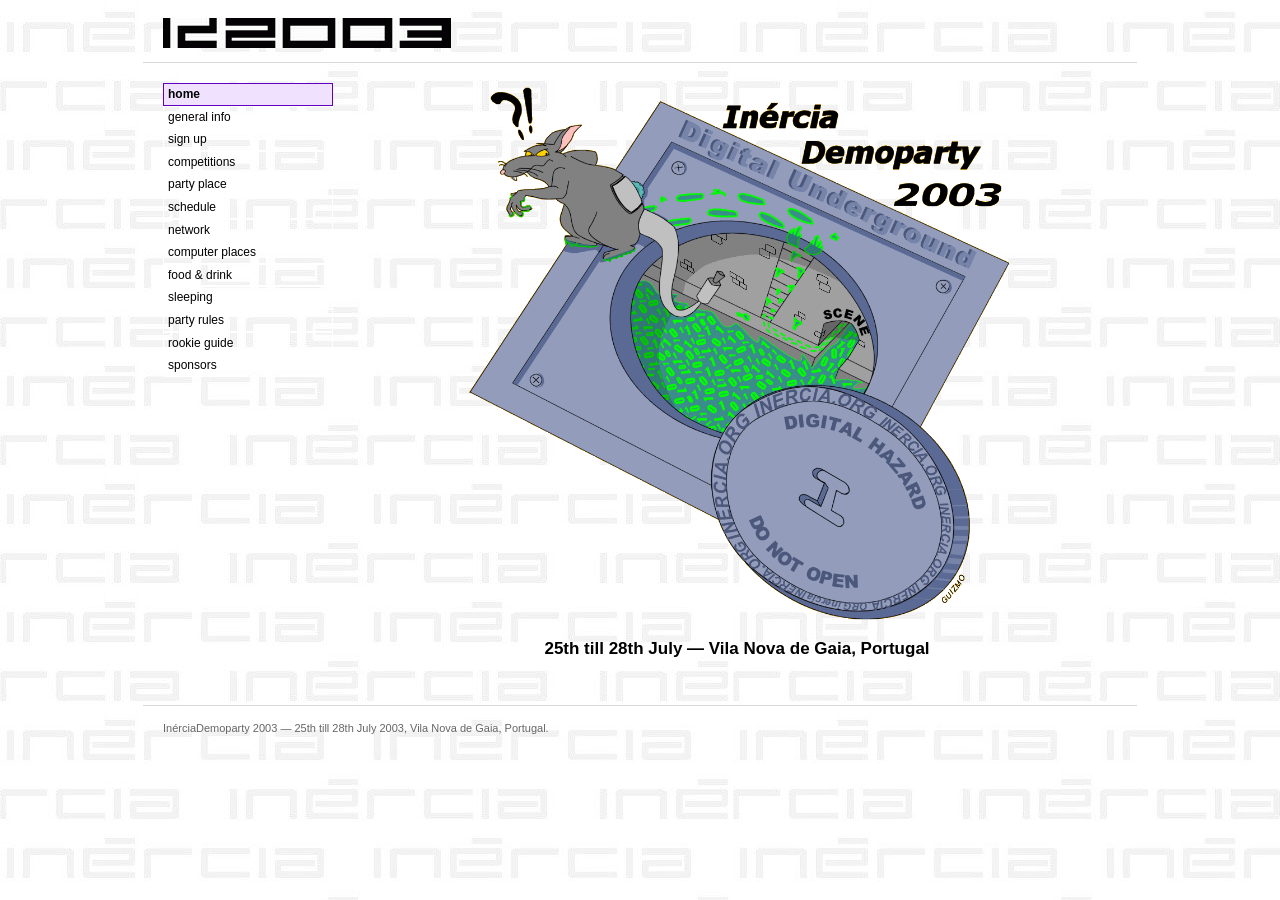
<file: index.html>
<!DOCTYPE html>
<html lang="en">
<head>
<meta charset="utf-8">
<meta name="viewport" content="width=device-width, initial-scale=1">
<title>home | Inércia Demoparty 2003</title>
<link rel="stylesheet" href="style.css">
</head>
<body>

<header class="masthead">
<a href="index.html"><img src="images/id2003.png" width="288" height="30" alt="id2003 - Inércia Demoparty 2003"></a>
</header>

<div class="layout">

<nav class="menu" aria-label="Main menu">
<ul>
<li><a href="index.html" aria-current="page">home</a></li>
<li><a href="info.html">general info</a></li>
<li><a href="over.html">sign up</a></li>
<li><a href="compos.html">competitions</a></li>
<li><a href="place.html">party place</a></li>
<li><a href="schedule.html">schedule</a></li>
<li><a href="net.html">network</a></li>
<li><a href="places.html">computer places</a></li>
<li><a href="morph.html">food &amp; drink</a></li>
<li><a href="zzz.html">sleeping</a></li>
<li><a href="prules.html">party rules</a></li>
<li><a href="guide.html">rookie guide</a></li>
<li><a href="sponsors.html">sponsors</a></li>
</ul>
</nav>

<main class="content">
<div class="hero">
<img src="images/du.gif" width="560" alt="Inércia Demoparty 2003 - Digital Underground">
<p class="tagline">25th till 28th July &mdash; Vila Nova de Gaia, Portugal</p>
</div>
</main>

</div>

<footer class="site-footer">
InérciaDemoparty 2003 &mdash; 25th till 28th July 2003, Vila Nova de Gaia, Portugal.
</footer>

</body>
</html>
</file>
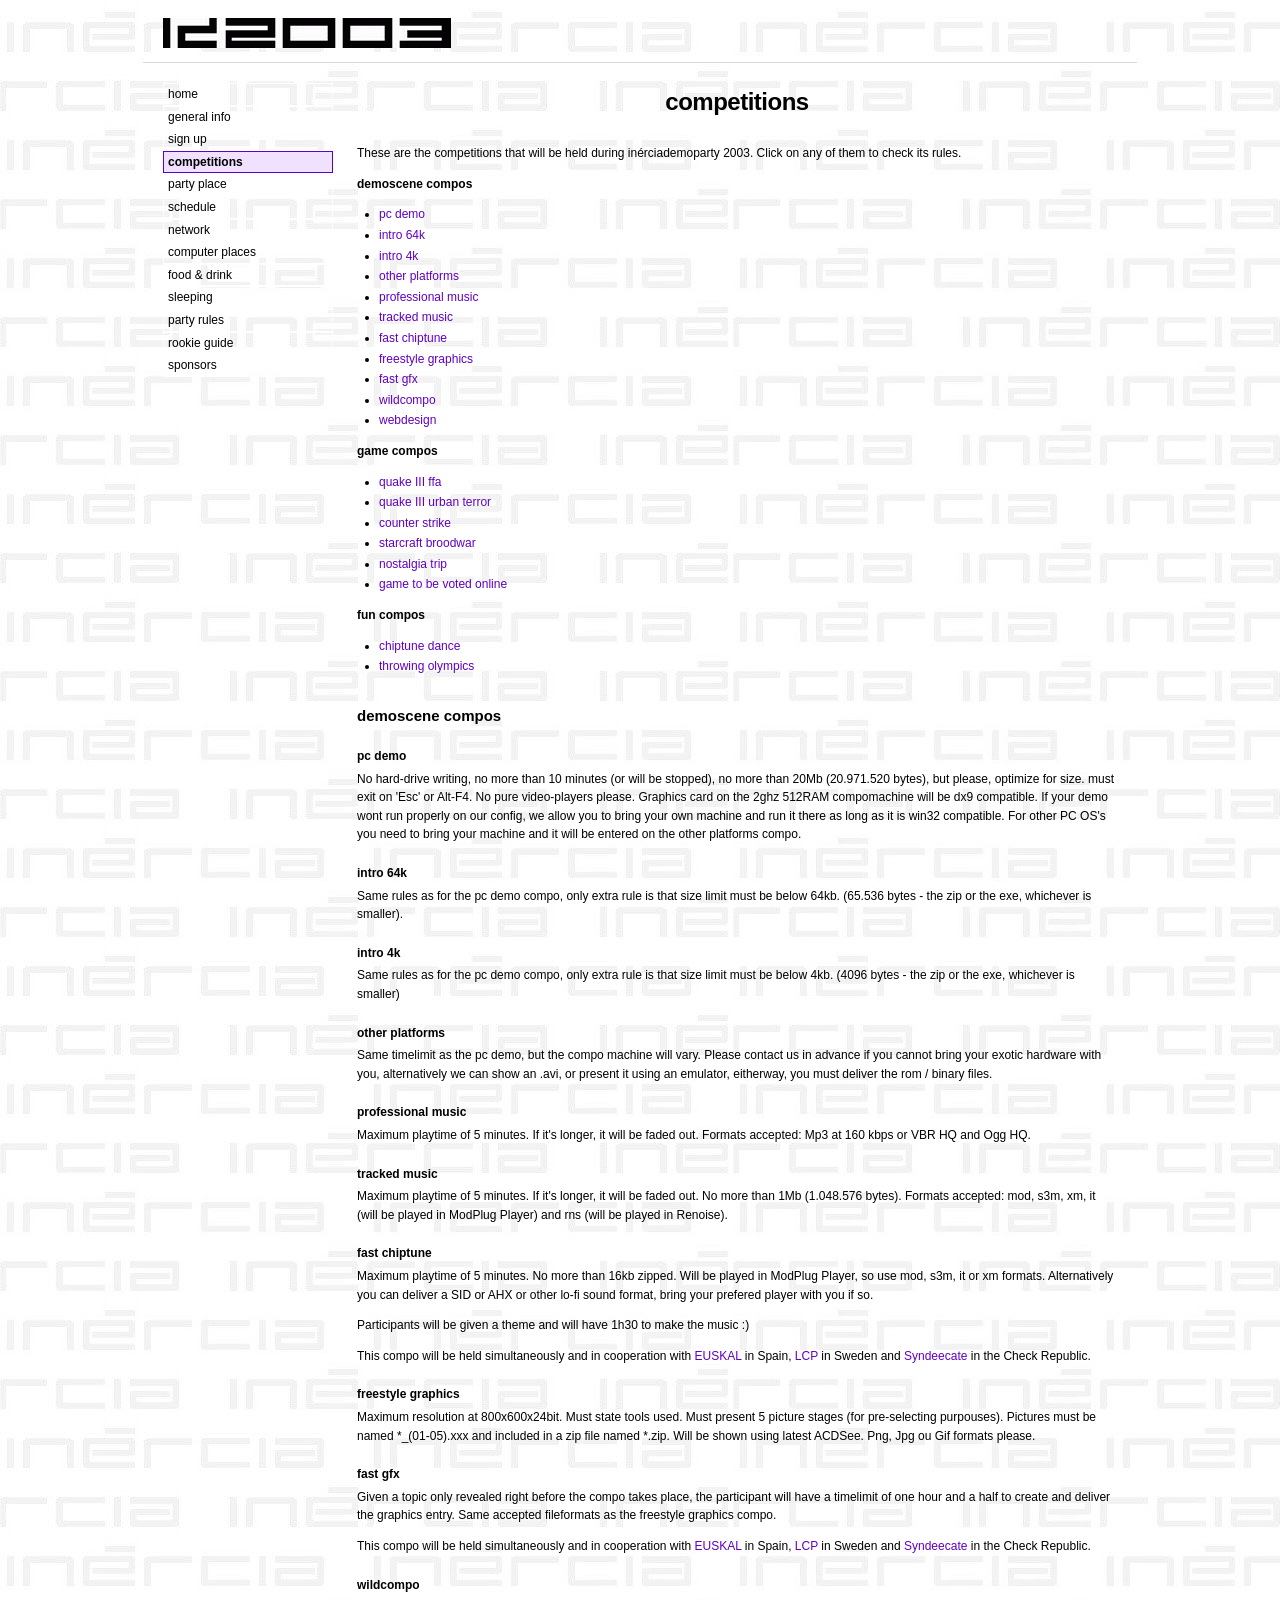
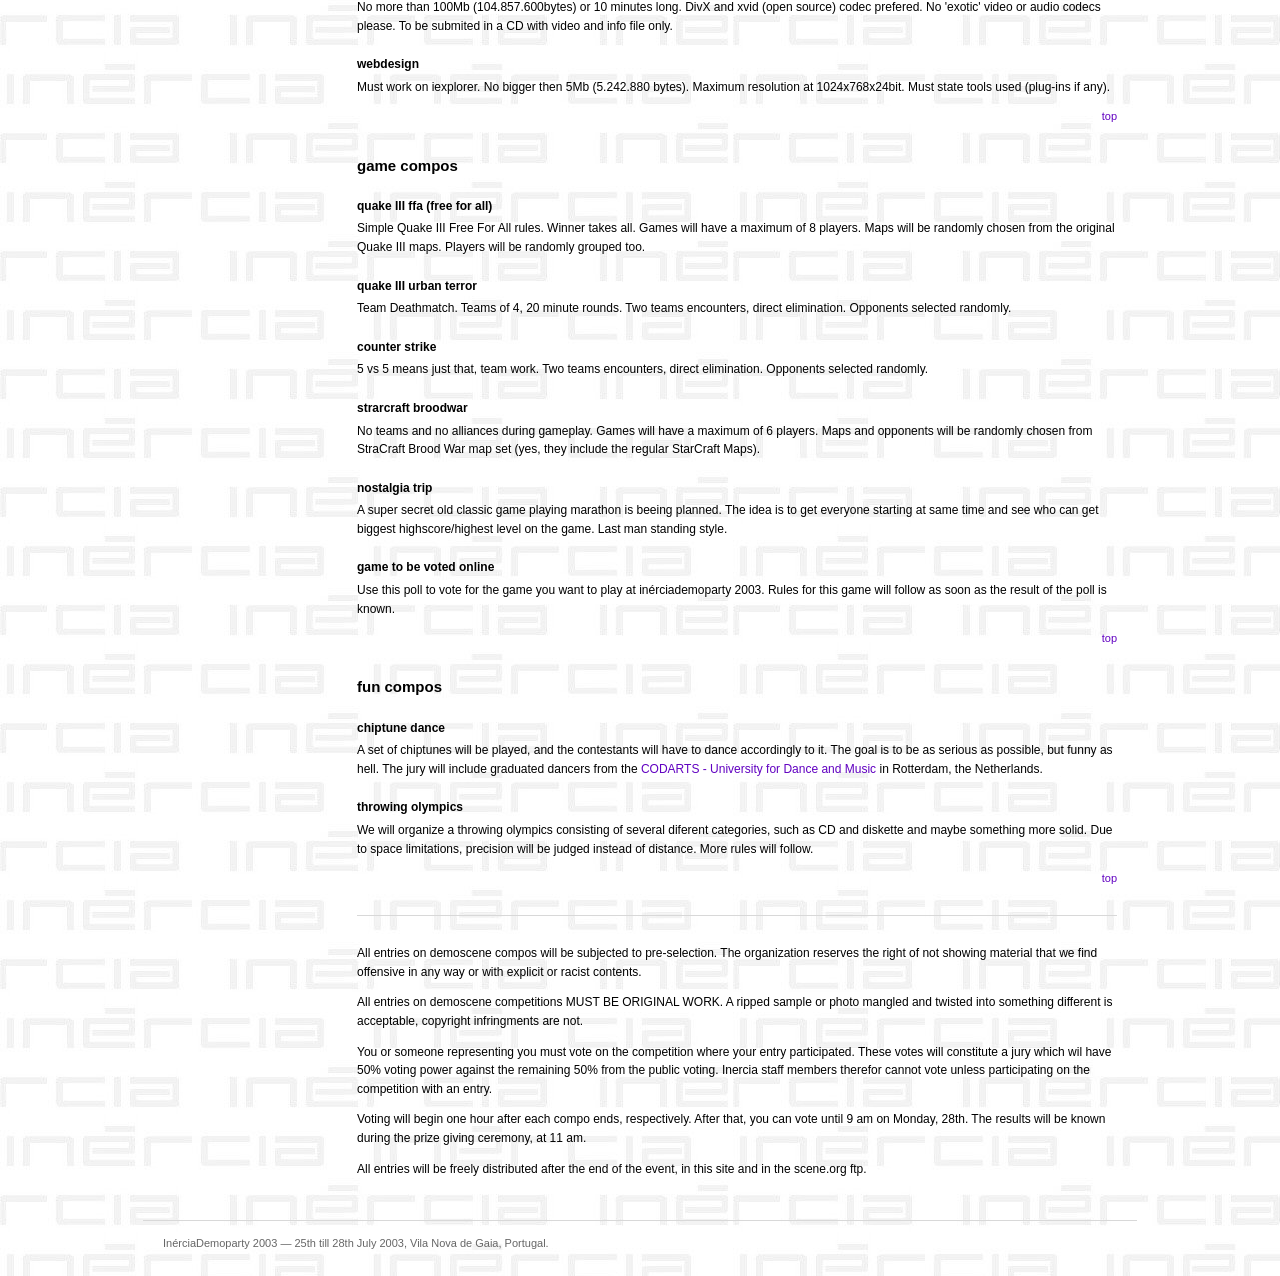
<file: compos.html>
<!DOCTYPE html>
<html lang="en">
<head>
<meta charset="utf-8">
<meta name="viewport" content="width=device-width, initial-scale=1">
<title>competitions | Inércia Demoparty 2003</title>
<link rel="stylesheet" href="style.css">
</head>
<body>

<header class="masthead">
<a href="index.html"><img src="images/id2003.png" width="288" height="30" alt="id2003 - Inércia Demoparty 2003"></a>
</header>

<div class="layout">

<nav class="menu" aria-label="Main menu">
<ul>
<li><a href="index.html">home</a></li>
<li><a href="info.html">general info</a></li>
<li><a href="over.html">sign up</a></li>
<li><a href="compos.html" aria-current="page">competitions</a></li>
<li><a href="place.html">party place</a></li>
<li><a href="schedule.html">schedule</a></li>
<li><a href="net.html">network</a></li>
<li><a href="places.html">computer places</a></li>
<li><a href="morph.html">food &amp; drink</a></li>
<li><a href="zzz.html">sleeping</a></li>
<li><a href="prules.html">party rules</a></li>
<li><a href="guide.html">rookie guide</a></li>
<li><a href="sponsors.html">sponsors</a></li>
</ul>
</nav>

<main class="content">
<h1 id="top">competitions</h1>

<p>These are the competitions that will be held during inérciademoparty 2003. Click on any of them to check its rules.</p>

<p><strong>demoscene compos</strong></p>

<ul>
<li><a href="#pc-demo">pc demo</a></li>
<li><a href="#intro-64k">intro 64k</a></li>
<li><a href="#intro-4k">intro 4k</a></li>
<li><a href="#other-platforms">other platforms</a></li>
<li><a href="#professional-music">professional music</a></li>
<li><a href="#tracked-music">tracked music</a></li>
<li><a href="#fast-chiptune">fast chiptune</a></li>
<li><a href="#freestyle-graphics">freestyle graphics</a></li>
<li><a href="#fast-gfx">fast gfx</a></li>
<li><a href="#wildcompo">wildcompo</a></li>
<li><a href="#webdesign">webdesign</a></li>
</ul>

<p><strong>game compos</strong></p>

<ul>
<li><a href="#q3ffa">quake III ffa</a></li>
<li><a href="#q3ut">quake III urban terror</a></li>
<li><a href="#cs">counter strike</a></li>
<li><a href="#sc">starcraft broodwar</a></li>
<li><a href="#egg">nostalgia trip</a></li>
<li><a href="#online">game to be voted online</a></li>
</ul>

<p><strong>fun compos</strong></p>

<ul>
<li><a href="#djset">chiptune dance</a></li>
<li><a href="#throw">throwing olympics</a></li>
</ul>

<h2>demoscene compos</h2>

<h3 id="pc-demo">pc demo</h3>
<p>No hard-drive writing, no more than 10 minutes (or will be stopped), no more than 20Mb (20.971.520 bytes), but please, optimize for size. must exit on 'Esc' or Alt-F4. No pure video-players please. Graphics card on the 2ghz 512RAM compomachine will be dx9 compatible. If your demo wont run properly on our config, we allow you to bring your own machine and run it there as long as it is win32 compatible. For other PC OS's you need to bring your machine and it will be entered on the other platforms compo.</p>

<h3 id="intro-64k">intro 64k</h3>
<p>Same rules as for the pc demo compo, only extra rule is that size limit must be below 64kb. (65.536 bytes - the zip or the exe, whichever is smaller).</p>

<h3 id="intro-4k">intro 4k</h3>
<p>Same rules as for the pc demo compo, only extra rule is that size limit must be below 4kb. (4096 bytes - the zip or the exe, whichever is smaller)</p>

<h3 id="other-platforms">other platforms</h3>
<p>Same timelimit as the pc demo, but the compo machine will vary. Please contact us in advance if you cannot bring your exotic hardware with you, alternatively we can show an .avi, or present it using an emulator, eitherway, you must deliver the rom / binary files.</p>

<h3 id="professional-music">professional music</h3>
<p>Maximum playtime of 5 minutes. If it's longer, it will be faded out. Formats accepted: Mp3 at 160 kbps or VBR HQ and Ogg HQ.</p>

<h3 id="tracked-music">tracked music</h3>
<p>Maximum playtime of 5 minutes. If it's longer, it will be faded out. No more than 1Mb (1.048.576 bytes). Formats accepted: mod, s3m, xm, it (will be played in ModPlug Player) and rns (will be played in Renoise).</p>

<h3 id="fast-chiptune">fast chiptune</h3>
<p>Maximum playtime of 5 minutes. No more than 16kb zipped. Will be played in ModPlug Player, so use mod, s3m, it or xm formats. Alternatively you can deliver a SID or AHX or other lo-fi sound format, bring your prefered player with you if so.</p>
<p>Participants will be given a theme and will have 1h30 to make the music :)</p>
<p>This compo will be held simultaneously and in cooperation with <a href="http://www.euskal.org" target="_blank" rel="noopener">EUSKAL</a> in Spain, <a href="http://www.lcp.c64.org" target="_blank" rel="noopener">LCP</a> in Sweden and <a href="http://www.syndeecate.cz" target="_blank" rel="noopener">Syndeecate</a> in the Check Republic.</p>

<h3 id="freestyle-graphics">freestyle graphics</h3>
<p>Maximum resolution at 800x600x24bit. Must state tools used. Must present 5 picture stages (for pre-selecting purpouses). Pictures must be named *_(01-05).xxx and included in a zip file named *.zip. Will be shown using latest ACDSee. Png, Jpg ou Gif formats please.</p>

<h3 id="fast-gfx">fast gfx</h3>
<p>Given a topic only revealed right before the compo takes place, the participant will have a timelimit of one hour and a half to create and deliver the graphics entry. Same accepted fileformats as the freestyle graphics compo.</p>
<p>This compo will be held simultaneously and in cooperation with <a href="http://www.euskal.org" target="_blank" rel="noopener">EUSKAL</a> in Spain, <a href="http://www.lcp.c64.org" target="_blank" rel="noopener">LCP</a> in Sweden and <a href="http://www.syndeecate.cz" target="_blank" rel="noopener">Syndeecate</a> in the Check Republic.</p>

<h3 id="wildcompo">wildcompo</h3>
<p>No more than 100Mb (104.857.600bytes) or 10 minutes long. DivX and xvid (open source) codec prefered. No 'exotic' video or audio codecs please. To be submited in a CD with video and info file only.</p>

<h3 id="webdesign">webdesign</h3>
<p>Must work on iexplorer. No bigger then 5Mb (5.242.880 bytes). Maximum resolution at 1024x768x24bit. Must state tools used (plug-ins if any).</p>

<p class="to-top"><a href="#top">top</a></p>

<h2>game compos</h2>

<h3 id="q3ffa">quake III ffa (free for all)</h3>
<p>Simple Quake III Free For All rules. Winner takes all. Games will have a maximum of 8 players. Maps will be randomly chosen from the original Quake III maps. Players will be randomly grouped too.</p>

<h3 id="q3ut">quake III urban terror</h3>
<p>Team Deathmatch. Teams of 4, 20 minute rounds. Two teams encounters, direct elimination. Opponents selected randomly.</p>

<h3 id="cs">counter strike</h3>
<p>5 vs 5 means just that, team work. Two teams encounters, direct elimination. Opponents selected randomly.</p>

<h3 id="sc">strarcraft broodwar</h3>
<p>No teams and no alliances during gameplay. Games will have a maximum of 6 players. Maps and opponents will be randomly chosen from StraCraft Brood War map set (yes, they include the regular StarCraft Maps).</p>

<h3 id="egg">nostalgia trip</h3>
<p>A super secret old classic game playing marathon is beeing planned. The idea is to get everyone starting at same time and see who can get biggest highscore/highest level on the game. Last man standing style.</p>

<h3 id="online">game to be voted online</h3>
<p>Use this poll to vote for the game you want to play at inérciademoparty 2003. Rules for this game will follow as soon as the result of the poll is known.</p>

<p class="to-top"><a href="#top">top</a></p>

<h2>fun compos</h2>

<h3 id="djset">chiptune dance</h3>
<p>A set of chiptunes will be played, and the contestants will have to dance accordingly to it. The goal is to be as serious as possible, but funny as hell. The jury will include graduated dancers from the <a href="http://www.codarts.nl" target="_blank" rel="noopener">CODARTS - University for Dance and Music</a> in Rotterdam, the Netherlands.</p>

<h3 id="throw">throwing olympics</h3>
<p>We will organize a throwing olympics consisting of several diferent categories, such as CD and diskette and maybe something more solid. Due to space limitations, precision will be judged instead of distance. More rules will follow.</p>

<p class="to-top"><a href="#top">top</a></p>

<hr>

<p>All entries on demoscene compos will be subjected to pre-selection. The organization reserves the right of not showing material that we find offensive in any way or with explicit or racist contents.</p>

<p>All entries on demoscene competitions MUST BE ORIGINAL WORK. A ripped sample or photo mangled and twisted into something different is acceptable, copyright infringments are not.</p>

<p>You or someone representing you must vote on the competition where your entry participated. These votes will constitute a jury which wil have 50% voting power against the remaining 50% from the public voting. Inercia staff members therefor cannot vote unless participating on the competition with an entry.</p>

<p>Voting will begin one hour after each compo ends, respectively. After that, you can vote until 9 am on Monday, 28th. The results will be known during the prize giving ceremony, at 11 am.</p>

<p>All entries will be freely distributed after the end of the event, in this site and in the scene.org ftp.</p>
</main>

</div>

<footer class="site-footer">
InérciaDemoparty 2003 &mdash; 25th till 28th July 2003, Vila Nova de Gaia, Portugal.
</footer>

</body>
</html>
</file>
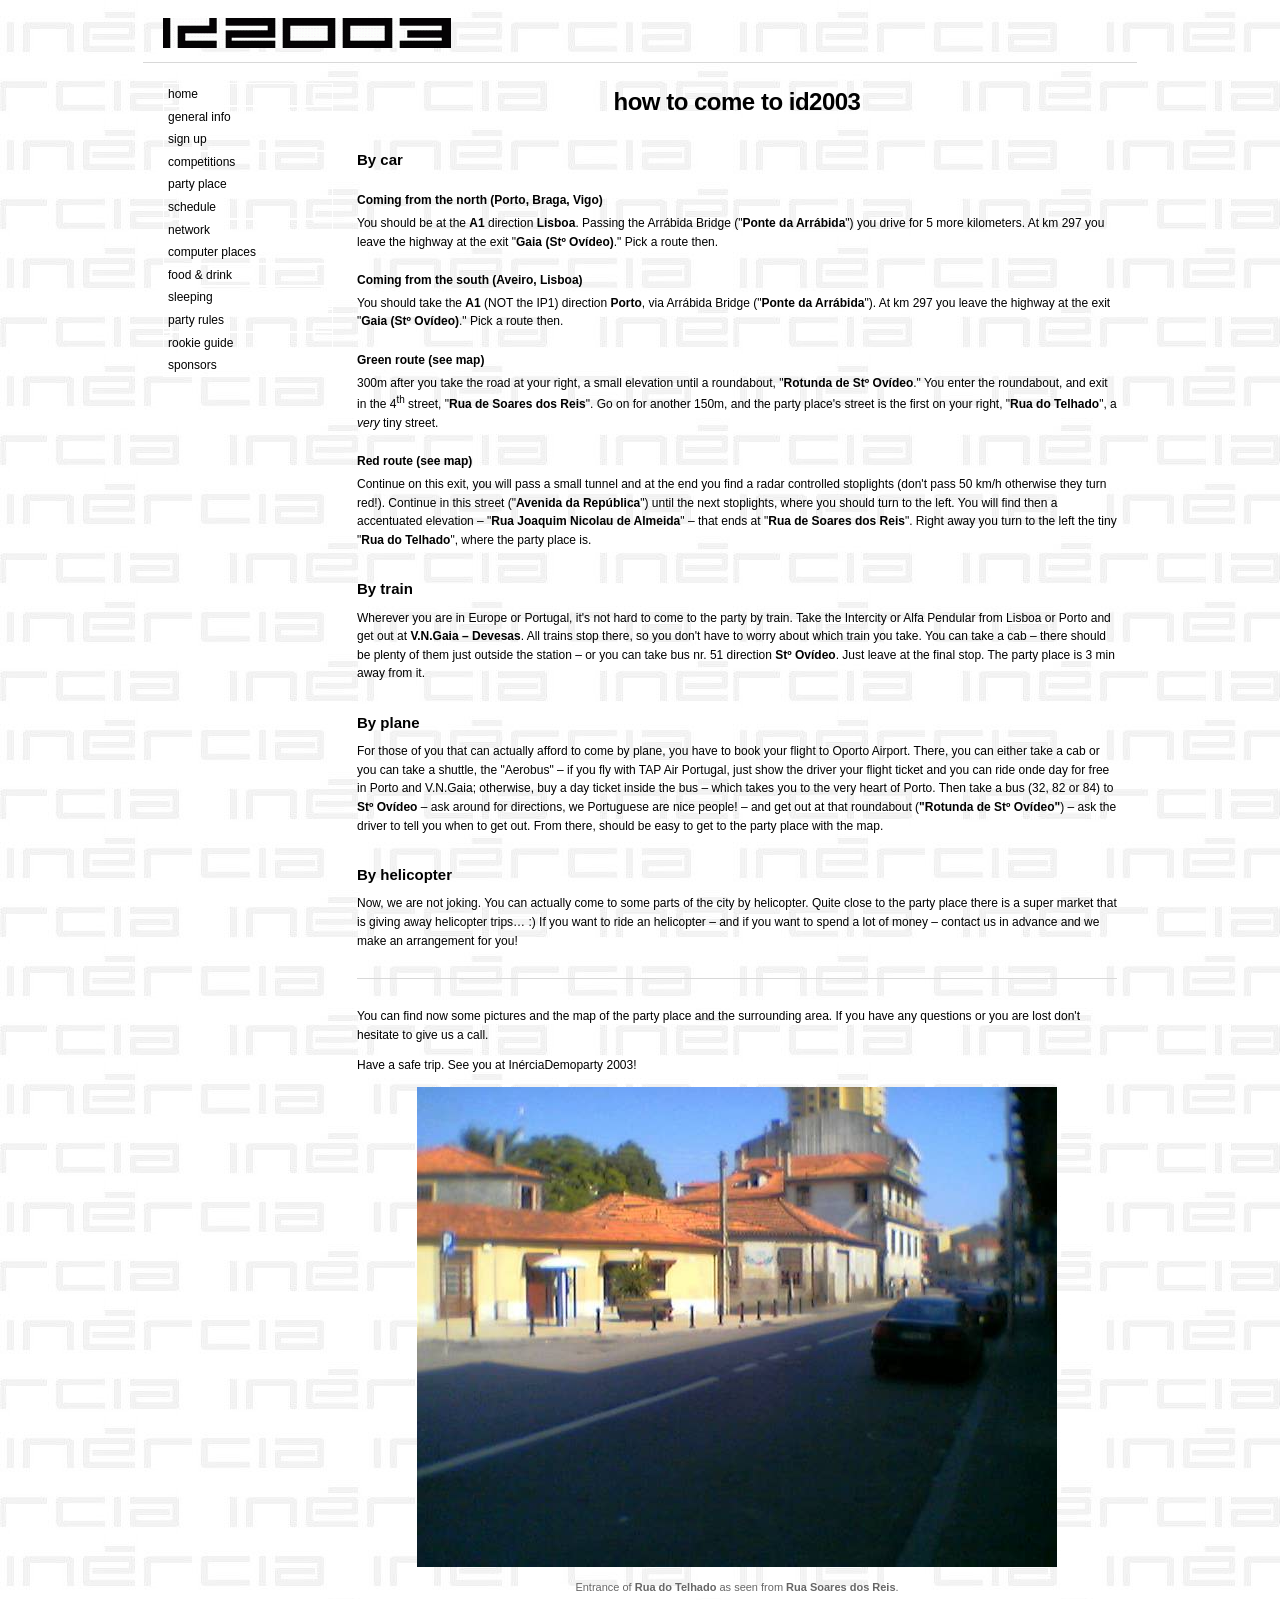
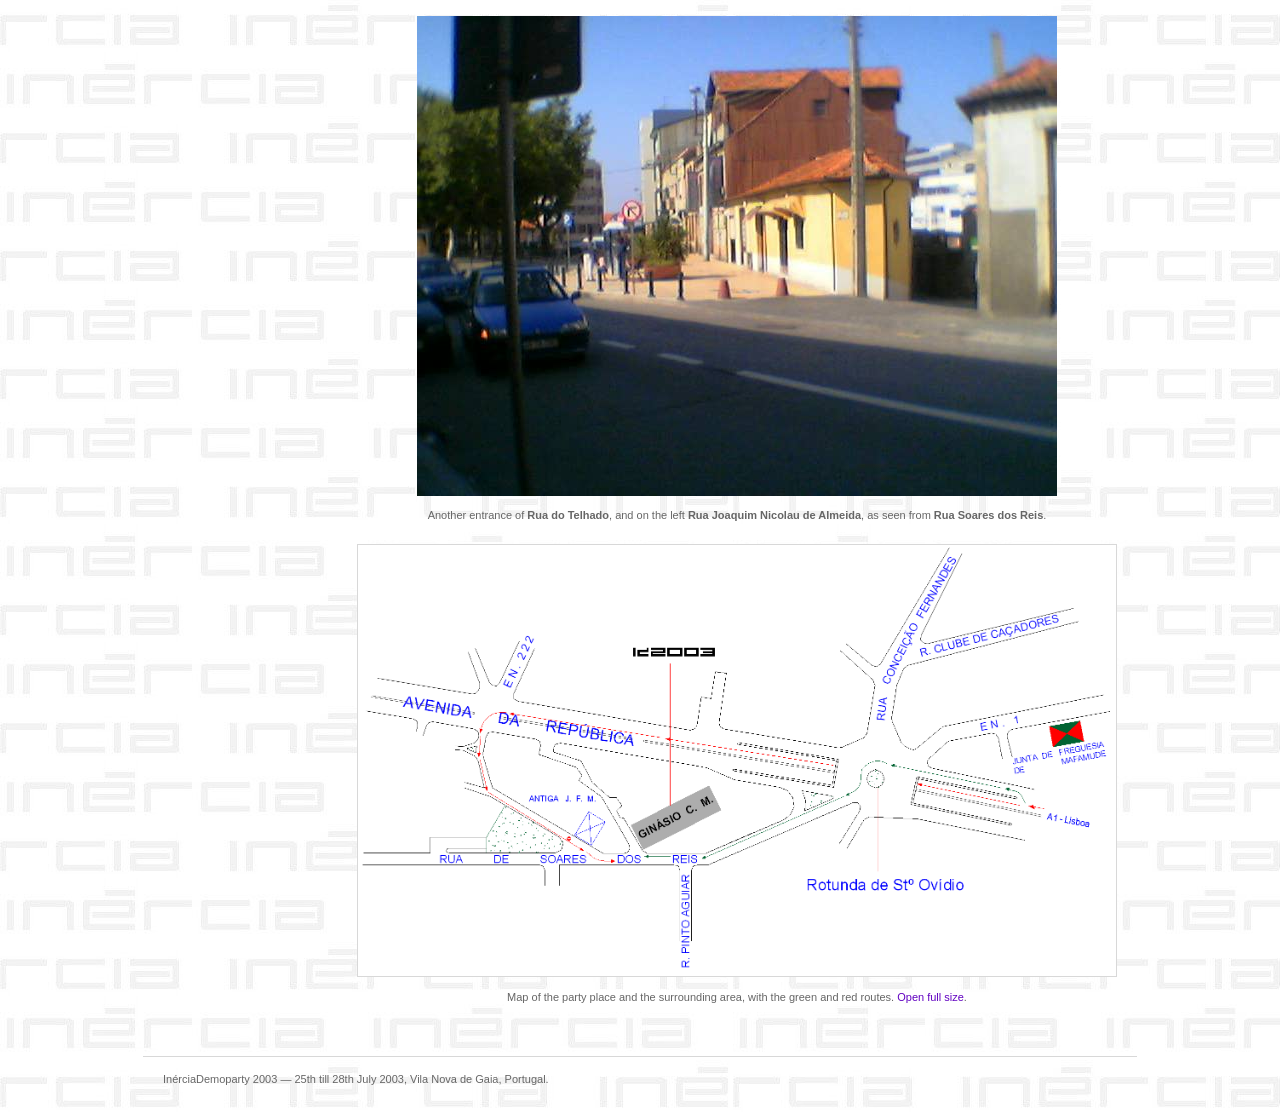
<file: directions.html>
<!DOCTYPE html>
<html lang="en">
<head>
<meta charset="utf-8">
<meta name="viewport" content="width=device-width, initial-scale=1">
<title>how to come to id2003 | Inércia Demoparty 2003</title>
<link rel="stylesheet" href="style.css">
</head>
<body>

<header class="masthead">
<a href="index.html"><img src="images/id2003.png" width="288" height="30" alt="id2003 - Inércia Demoparty 2003"></a>
</header>

<div class="layout">

<nav class="menu" aria-label="Main menu">
<ul>
<li><a href="index.html">home</a></li>
<li><a href="info.html">general info</a></li>
<li><a href="over.html">sign up</a></li>
<li><a href="compos.html">competitions</a></li>
<li><a href="place.html">party place</a></li>
<li><a href="schedule.html">schedule</a></li>
<li><a href="net.html">network</a></li>
<li><a href="places.html">computer places</a></li>
<li><a href="morph.html">food &amp; drink</a></li>
<li><a href="zzz.html">sleeping</a></li>
<li><a href="prules.html">party rules</a></li>
<li><a href="guide.html">rookie guide</a></li>
<li><a href="sponsors.html">sponsors</a></li>
</ul>
</nav>

<main class="content">
<h1>how to come to id2003</h1>

<h2>By car</h2>

<h3>Coming from the north (Porto, Braga, Vigo)</h3>
<p>You should be at the <b>A1</b> direction <b>Lisboa</b>. Passing the Arrábida Bridge ("<b>Ponte da Arrábida</b>") you drive for 5 more kilometers. At km 297 you leave the highway at the exit "<b>Gaia (St&ordm; Ovídeo)</b>." Pick a route then.</p>

<h3>Coming from the south (Aveiro, Lisboa)</h3>
<p>You should take the <b>A1</b> (NOT the IP1) direction <b>Porto</b>, via Arrábida Bridge ("<b>Ponte da Arrábida</b>"). At km 297 you leave the highway at the exit "<b>Gaia (St&ordm; Ovídeo)</b>." Pick a route then.</p>

<h3>Green route (see map)</h3>
<p>300m after you take the road at your right, a small elevation until a roundabout, "<b>Rotunda de St&ordm; Ovídeo</b>." You enter the roundabout, and exit in the 4<sup>th</sup> street, "<b>Rua de Soares dos Reis</b>". Go on for another 150m, and the party place's street is the first on your right, "<b>Rua do Telhado</b>", a <i>very</i> tiny street.</p>

<h3>Red route (see map)</h3>
<p>Continue on this exit, you will pass a small tunnel and at the end you find a radar controlled stoplights (don't pass 50 km/h otherwise they turn red!). Continue in this street ("<b>Avenida da República</b>") until the next stoplights, where you should turn to the left. You will find then a accentuated elevation &ndash; "<b>Rua Joaquim Nicolau de Almeida</b>" &ndash; that ends at "<b>Rua de Soares dos Reis</b>". Right away you turn to the left the tiny "<b>Rua do Telhado</b>", where the party place is.</p>

<h2>By train</h2>
<p>Wherever you are in Europe or Portugal, it's not hard to come to the party by train. Take the Intercity or Alfa Pendular from Lisboa or Porto and get out at <b>V.N.Gaia &ndash; Devesas</b>. All trains stop there, so you don't have to worry about which train you take. You can take a cab &ndash; there should be plenty of them just outside the station &ndash; or you can take bus nr. 51 direction <b>St&ordm; Ovídeo</b>. Just leave at the final stop. The party place is 3 min away from it.</p>

<h2>By plane</h2>
<p>For those of you that can actually afford to come by plane, you have to book your flight to Oporto Airport. There, you can either take a cab or you can take a shuttle, the "Aerobus" &ndash; if you fly with TAP Air Portugal, just show the driver your flight ticket and you can ride onde day for free in Porto and V.N.Gaia; otherwise, buy a day ticket inside the bus &ndash; which takes you to the very heart of Porto. Then take a bus (32, 82 or 84) to <b>St&ordm; Ovídeo</b> &ndash; ask around for directions, we Portuguese are nice people! &ndash; and get out at that roundabout (<b>"Rotunda de St&ordm; Ovídeo"</b>) &ndash; ask the driver to tell you when to get out. From there, should be easy to get to the party place with the map.</p>

<h2>By helicopter</h2>
<p>Now, we are not joking. You can actually come to some parts of the city by helicopter. Quite close to the party place there is a super market that is giving away helicopter trips&hellip; :) If you want to ride an helicopter &ndash; and if you want to spend a lot of money &ndash; contact us in advance and we make an arrangement for you!</p>

<hr>

<p>You can find now some pictures and the map of the party place and the surrounding area. If you have any questions or you are lost don't hesitate to give us a call.</p>

<p>Have a safe trip. See you at InérciaDemoparty 2003!</p>

<figure>
<img src="images/largo1.jpg" width="640" height="480" alt="Entrance of Rua do Telhado seen from Rua Soares dos Reis">
<figcaption>Entrance of <b>Rua do Telhado</b> as seen from <b>Rua Soares dos Reis</b>.</figcaption>
</figure>

<figure>
<img src="images/largo2.jpg" width="640" height="480" alt="Another entrance of Rua do Telhado, with Rua Joaquim Nicolau de Almeida on the left">
<figcaption>Another entrance of <b>Rua do Telhado</b>, and on the left <b>Rua Joaquim Nicolau de Almeida</b>, as seen from <b>Rua Soares dos Reis</b>.</figcaption>
</figure>

<figure class="map">
<a href="images/map4.gif"><img src="images/map4.gif" width="1779" height="1011" alt="Map of the party place and the surrounding area, with the green and red routes marked"></a>
<figcaption>Map of the party place and the surrounding area, with the green and red routes. <a href="images/map4.gif">Open full size</a>.</figcaption>
</figure>
</main>

</div>

<footer class="site-footer">
InérciaDemoparty 2003 &mdash; 25th till 28th July 2003, Vila Nova de Gaia, Portugal.
</footer>

</body>
</html>
</file>
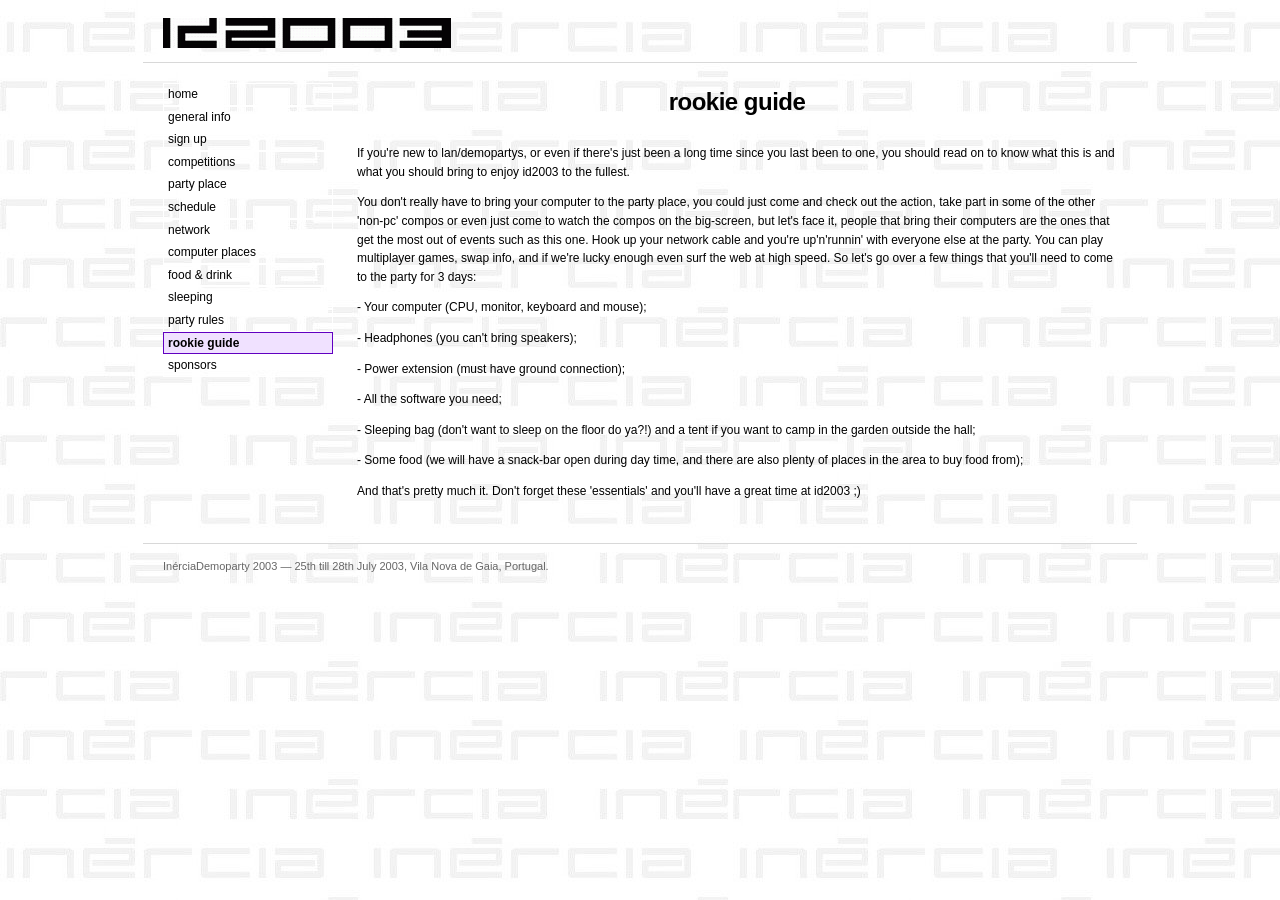
<file: guide.html>
<!DOCTYPE html>
<html lang="en">
<head>
<meta charset="utf-8">
<meta name="viewport" content="width=device-width, initial-scale=1">
<title>rookie guide | Inércia Demoparty 2003</title>
<link rel="stylesheet" href="style.css">
</head>
<body>

<header class="masthead">
<a href="index.html"><img src="images/id2003.png" width="288" height="30" alt="id2003 - Inércia Demoparty 2003"></a>
</header>

<div class="layout">

<nav class="menu" aria-label="Main menu">
<ul>
<li><a href="index.html">home</a></li>
<li><a href="info.html">general info</a></li>
<li><a href="over.html">sign up</a></li>
<li><a href="compos.html">competitions</a></li>
<li><a href="place.html">party place</a></li>
<li><a href="schedule.html">schedule</a></li>
<li><a href="net.html">network</a></li>
<li><a href="places.html">computer places</a></li>
<li><a href="morph.html">food &amp; drink</a></li>
<li><a href="zzz.html">sleeping</a></li>
<li><a href="prules.html">party rules</a></li>
<li><a href="guide.html" aria-current="page">rookie guide</a></li>
<li><a href="sponsors.html">sponsors</a></li>
</ul>
</nav>

<main class="content">
<h1>rookie guide</h1>

<p>If you're new to lan/demopartys, or even if there's just been a long time since you last been to one, you should read on to know what this is and what you should bring to enjoy id2003 to the fullest.</p>

<p>You don't really have to bring your computer to the party place, you could just come and check out the action, take part in some of the other 'non-pc' compos or even just come to watch the compos on the big-screen, but let's face it, people that bring their computers are the ones that get the most out of events such as this one. Hook up your network cable and you're up'n'runnin' with everyone else at the party. You can play multiplayer games, swap info, and if we're lucky enough even surf the web at high speed. So let's go over a few things that you'll need to come to the party for 3 days:</p>

<p>- Your computer (CPU, monitor, keyboard and mouse);</p>

<p>- Headphones (you can't bring speakers);</p>

<p>- Power extension (must have ground connection);</p>

<p>- All the software you need;</p>

<p>- Sleeping bag (don't want to sleep on the floor do ya?!) and a tent if you want to camp in the garden outside the hall;</p>

<p>- Some food (we will have a snack-bar open during day time, and there are also plenty of places in the area to buy food from);</p>

<p>And that's pretty much it. Don't forget these 'essentials' and you'll have a great time at id2003 ;)</p>
</main>

</div>

<footer class="site-footer">
InérciaDemoparty 2003 &mdash; 25th till 28th July 2003, Vila Nova de Gaia, Portugal.
</footer>

</body>
</html>
</file>
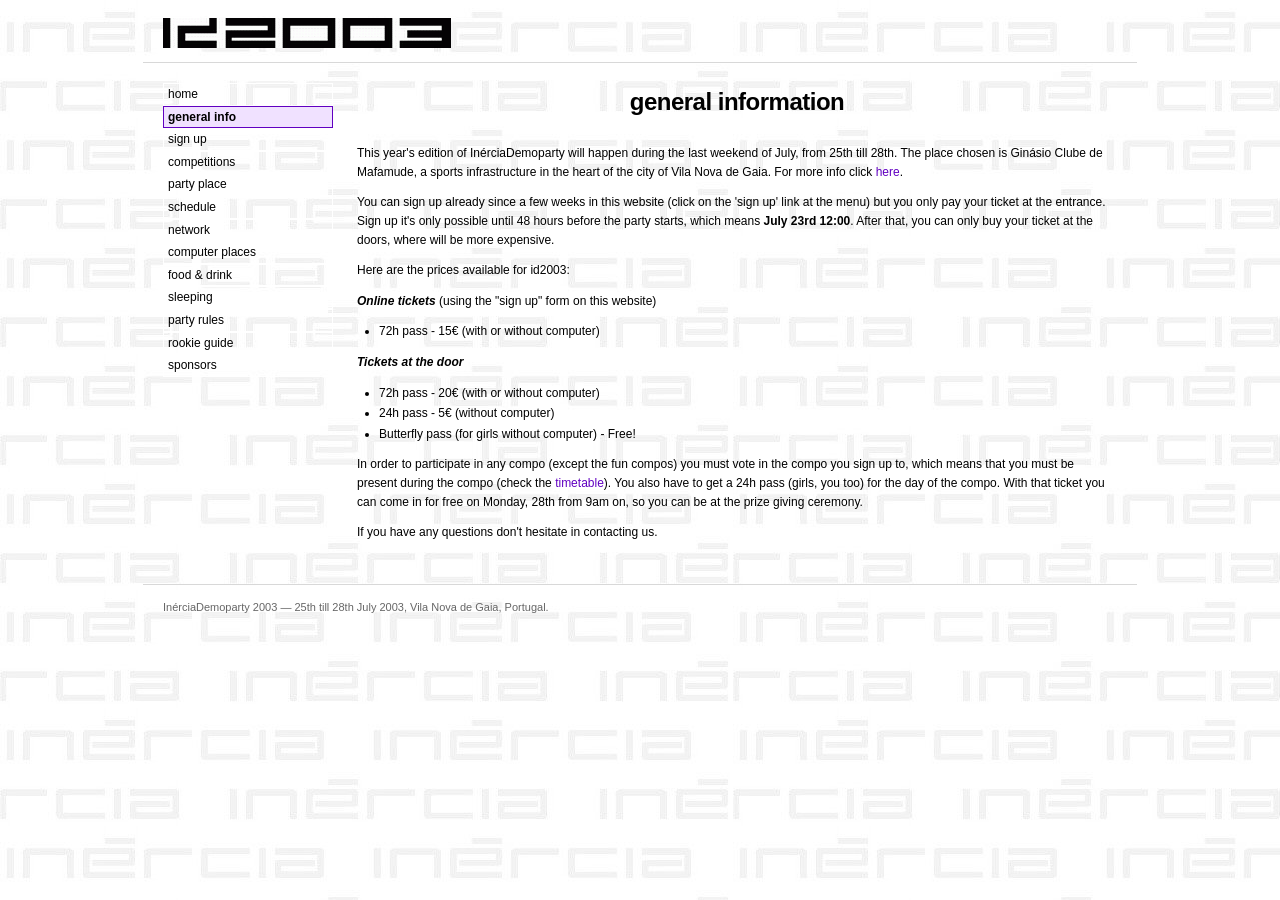
<file: info.html>
<!DOCTYPE html>
<html lang="en">
<head>
<meta charset="utf-8">
<meta name="viewport" content="width=device-width, initial-scale=1">
<title>general information | Inércia Demoparty 2003</title>
<link rel="stylesheet" href="style.css">
</head>
<body>

<header class="masthead">
<a href="index.html"><img src="images/id2003.png" width="288" height="30" alt="id2003 - Inércia Demoparty 2003"></a>
</header>

<div class="layout">

<nav class="menu" aria-label="Main menu">
<ul>
<li><a href="index.html">home</a></li>
<li><a href="info.html" aria-current="page">general info</a></li>
<li><a href="over.html">sign up</a></li>
<li><a href="compos.html">competitions</a></li>
<li><a href="place.html">party place</a></li>
<li><a href="schedule.html">schedule</a></li>
<li><a href="net.html">network</a></li>
<li><a href="places.html">computer places</a></li>
<li><a href="morph.html">food &amp; drink</a></li>
<li><a href="zzz.html">sleeping</a></li>
<li><a href="prules.html">party rules</a></li>
<li><a href="guide.html">rookie guide</a></li>
<li><a href="sponsors.html">sponsors</a></li>
</ul>
</nav>

<main class="content">
<h1>general information</h1>

<p>This year's edition of InérciaDemoparty will happen during the last weekend of July, from 25th till 28th. The place chosen is Ginásio Clube de Mafamude, a sports infrastructure in the heart of the city of Vila Nova de Gaia. For more info click <a href="place.html">here</a>.</p>

<p>You can sign up already since a few weeks in this website (click on the 'sign up' link at the menu) but you only pay your ticket at the entrance. Sign up it's only possible until 48 hours before the party starts, which means <b>July 23rd 12:00</b>. After that, you can only buy your ticket at the doors, where will be more expensive.</p>

<p>Here are the prices available for id2003:</p>

<p><b><i>Online tickets</i></b> (using the "sign up" form on this website)</p>

<ul>
<li>72h pass - 15&euro; (with or without computer)</li>
</ul>

<p><b><i>Tickets at the door</i></b></p>

<ul>
<li>72h pass - 20&euro; (with or without computer)</li>
<li>24h pass - 5&euro; (without computer)</li>
<li>Butterfly pass (for girls without computer) - Free!</li>
</ul>

<p>In order to participate in any compo (except the fun compos) you must vote in the compo you sign up to, which means that you must be present during the compo (check the <a href="schedule.html">timetable</a>). You also have to get a 24h pass (girls, you too) for the day of the compo. With that ticket you can come in for free on Monday, 28th from 9am on, so you can be at the prize giving ceremony.</p>

<p>If you have any questions don't hesitate in contacting us.</p>
</main>

</div>

<footer class="site-footer">
InérciaDemoparty 2003 &mdash; 25th till 28th July 2003, Vila Nova de Gaia, Portugal.
</footer>

</body>
</html>
</file>
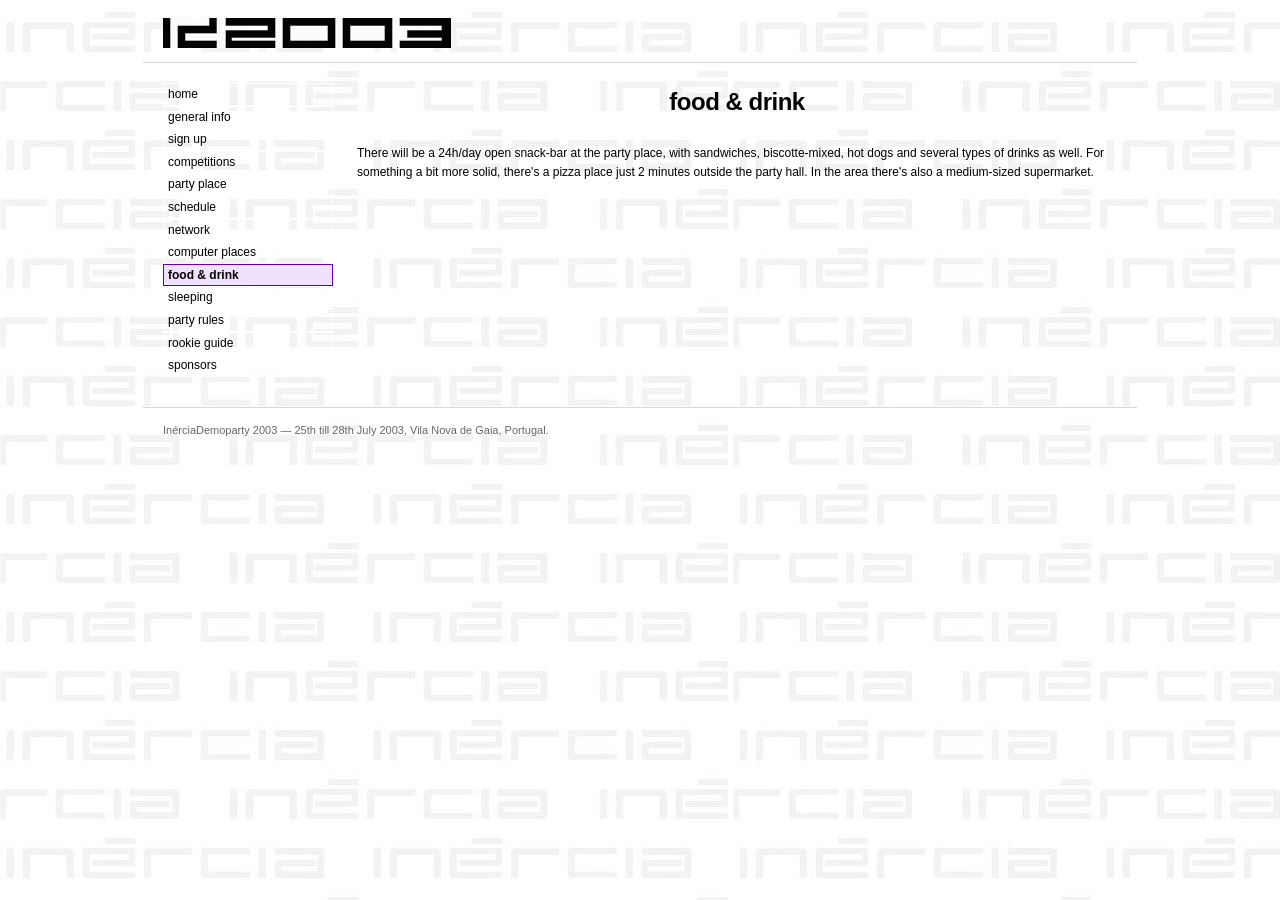
<file: morph.html>
<!DOCTYPE html>
<html lang="en">
<head>
<meta charset="utf-8">
<meta name="viewport" content="width=device-width, initial-scale=1">
<title>food &amp; drink | Inércia Demoparty 2003</title>
<link rel="stylesheet" href="style.css">
</head>
<body>

<header class="masthead">
<a href="index.html"><img src="images/id2003.png" width="288" height="30" alt="id2003 - Inércia Demoparty 2003"></a>
</header>

<div class="layout">

<nav class="menu" aria-label="Main menu">
<ul>
<li><a href="index.html">home</a></li>
<li><a href="info.html">general info</a></li>
<li><a href="over.html">sign up</a></li>
<li><a href="compos.html">competitions</a></li>
<li><a href="place.html">party place</a></li>
<li><a href="schedule.html">schedule</a></li>
<li><a href="net.html">network</a></li>
<li><a href="places.html">computer places</a></li>
<li><a href="morph.html" aria-current="page">food &amp; drink</a></li>
<li><a href="zzz.html">sleeping</a></li>
<li><a href="prules.html">party rules</a></li>
<li><a href="guide.html">rookie guide</a></li>
<li><a href="sponsors.html">sponsors</a></li>
</ul>
</nav>

<main class="content">
<h1>food &amp; drink</h1>

<p>There will be a 24h/day open snack-bar at the party place, with sandwiches, biscotte-mixed, hot dogs and several types of drinks as well. For something a bit more solid, there's a pizza place just 2 minutes outside the party hall. In the area there's also a medium-sized supermarket.</p>
</main>

</div>

<footer class="site-footer">
InérciaDemoparty 2003 &mdash; 25th till 28th July 2003, Vila Nova de Gaia, Portugal.
</footer>

</body>
</html>
</file>
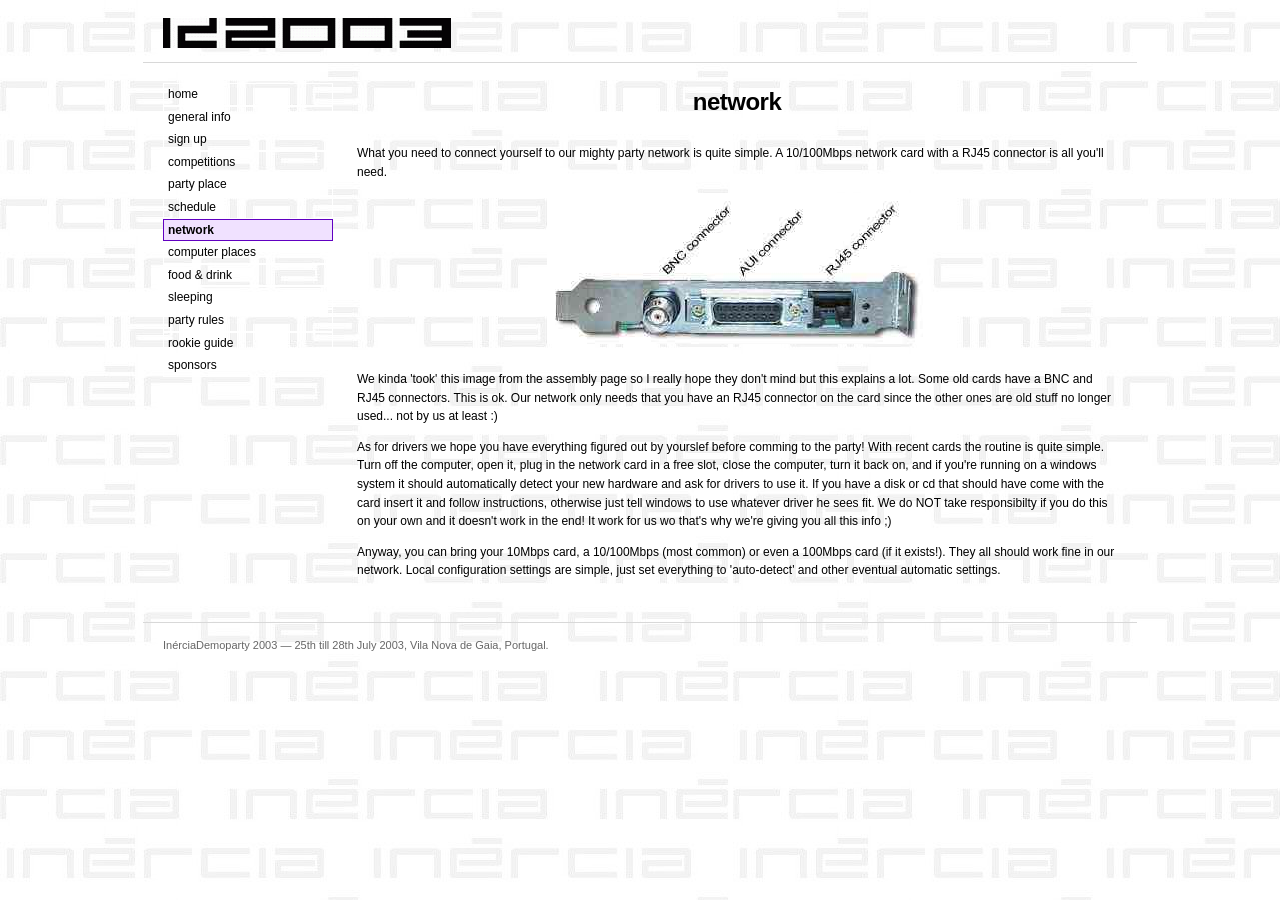
<file: net.html>
<!DOCTYPE html>
<html lang="en">
<head>
<meta charset="utf-8">
<meta name="viewport" content="width=device-width, initial-scale=1">
<title>network | Inércia Demoparty 2003</title>
<link rel="stylesheet" href="style.css">
</head>
<body>

<header class="masthead">
<a href="index.html"><img src="images/id2003.png" width="288" height="30" alt="id2003 - Inércia Demoparty 2003"></a>
</header>

<div class="layout">

<nav class="menu" aria-label="Main menu">
<ul>
<li><a href="index.html">home</a></li>
<li><a href="info.html">general info</a></li>
<li><a href="over.html">sign up</a></li>
<li><a href="compos.html">competitions</a></li>
<li><a href="place.html">party place</a></li>
<li><a href="schedule.html">schedule</a></li>
<li><a href="net.html" aria-current="page">network</a></li>
<li><a href="places.html">computer places</a></li>
<li><a href="morph.html">food &amp; drink</a></li>
<li><a href="zzz.html">sleeping</a></li>
<li><a href="prules.html">party rules</a></li>
<li><a href="guide.html">rookie guide</a></li>
<li><a href="sponsors.html">sponsors</a></li>
</ul>
</nav>

<main class="content">
<h1>network</h1>

<p>What you need to connect yourself to our mighty party network is quite simple. A 10/100Mbps network card with a RJ45 connector is all you'll need.</p>

<figure>
<img src="images/networkcard.jpg" width="380" height="151" alt="A network card with BNC and RJ45 connectors">
</figure>

<p>We kinda 'took' this image from the assembly page so I really hope they don't mind but this explains a lot. Some old cards have a BNC and RJ45 connectors. This is ok. Our network only needs that you have an RJ45 connector on the card since the other ones are old stuff no longer used... not by us at least :)</p>

<p>As for drivers we hope you have everything figured out by yourslef before comming to the party! With recent cards the routine is quite simple. Turn off the computer, open it, plug in the network card in a free slot, close the computer, turn it back on, and if you're running on a windows system it should automatically detect your new hardware and ask for drivers to use it. If you have a disk or cd that should have come with the card insert it and follow instructions, otherwise just tell windows to use whatever driver he sees fit. We do NOT take responsibilty if you do this on your own and it doesn't work in the end! It work for us wo that's why we're giving you all this info ;)</p>

<p>Anyway, you can bring your 10Mbps card, a 10/100Mbps (most common) or even a 100Mbps card (if it exists!). They all should work fine in our network. Local configuration settings are simple, just set everything to 'auto-detect' and other eventual automatic settings.</p>
</main>

</div>

<footer class="site-footer">
InérciaDemoparty 2003 &mdash; 25th till 28th July 2003, Vila Nova de Gaia, Portugal.
</footer>

</body>
</html>
</file>
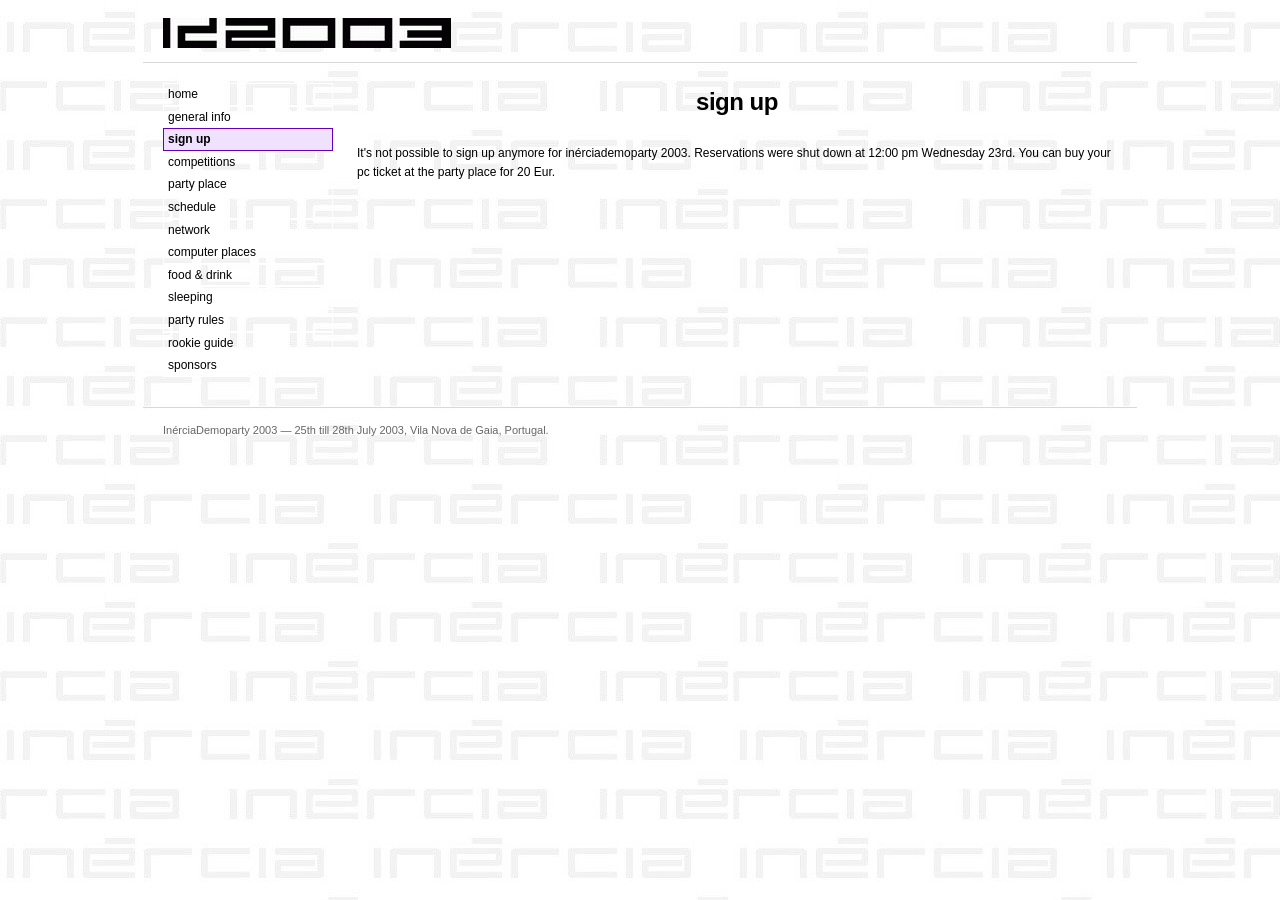
<file: over.html>
<!DOCTYPE html>
<html lang="en">
<head>
<meta charset="utf-8">
<meta name="viewport" content="width=device-width, initial-scale=1">
<title>sign up | Inércia Demoparty 2003</title>
<link rel="stylesheet" href="style.css">
</head>
<body>

<header class="masthead">
<a href="index.html"><img src="images/id2003.png" width="288" height="30" alt="id2003 - Inércia Demoparty 2003"></a>
</header>

<div class="layout">

<nav class="menu" aria-label="Main menu">
<ul>
<li><a href="index.html">home</a></li>
<li><a href="info.html">general info</a></li>
<li><a href="over.html" aria-current="page">sign up</a></li>
<li><a href="compos.html">competitions</a></li>
<li><a href="place.html">party place</a></li>
<li><a href="schedule.html">schedule</a></li>
<li><a href="net.html">network</a></li>
<li><a href="places.html">computer places</a></li>
<li><a href="morph.html">food &amp; drink</a></li>
<li><a href="zzz.html">sleeping</a></li>
<li><a href="prules.html">party rules</a></li>
<li><a href="guide.html">rookie guide</a></li>
<li><a href="sponsors.html">sponsors</a></li>
</ul>
</nav>

<main class="content">
<h1>sign up</h1>

<p>It's not possible to sign up anymore for inérciademoparty 2003. Reservations were shut down at 12:00 pm Wednesday 23rd. You can buy your pc ticket at the party place for 20 Eur.</p>
</main>

</div>

<footer class="site-footer">
InérciaDemoparty 2003 &mdash; 25th till 28th July 2003, Vila Nova de Gaia, Portugal.
</footer>

</body>
</html>
</file>
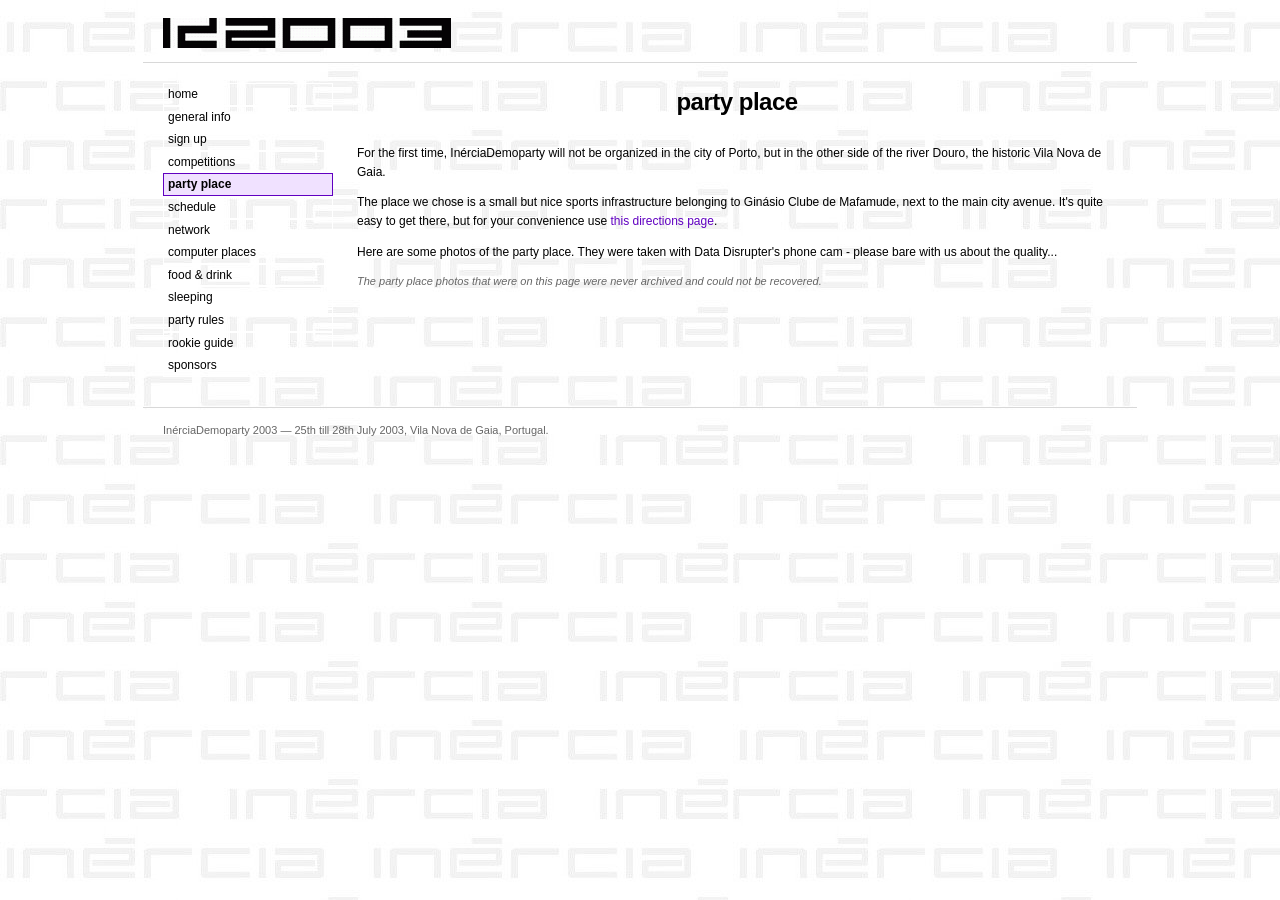
<file: place.html>
<!DOCTYPE html>
<html lang="en">
<head>
<meta charset="utf-8">
<meta name="viewport" content="width=device-width, initial-scale=1">
<title>party place | Inércia Demoparty 2003</title>
<link rel="stylesheet" href="style.css">
</head>
<body>

<header class="masthead">
<a href="index.html"><img src="images/id2003.png" width="288" height="30" alt="id2003 - Inércia Demoparty 2003"></a>
</header>

<div class="layout">

<nav class="menu" aria-label="Main menu">
<ul>
<li><a href="index.html">home</a></li>
<li><a href="info.html">general info</a></li>
<li><a href="over.html">sign up</a></li>
<li><a href="compos.html">competitions</a></li>
<li><a href="place.html" aria-current="page">party place</a></li>
<li><a href="schedule.html">schedule</a></li>
<li><a href="net.html">network</a></li>
<li><a href="places.html">computer places</a></li>
<li><a href="morph.html">food &amp; drink</a></li>
<li><a href="zzz.html">sleeping</a></li>
<li><a href="prules.html">party rules</a></li>
<li><a href="guide.html">rookie guide</a></li>
<li><a href="sponsors.html">sponsors</a></li>
</ul>
</nav>

<main class="content">
<h1>party place</h1>

<p>For the first time, InérciaDemoparty will not be organized in the city of Porto, but in the other side of the river Douro, the historic Vila Nova de Gaia.</p>

<!-- original page showed images/pt.gif and images/ponte.jpg here; neither survives in the Internet Archive -->

<p>The place we chose is a small but nice sports infrastructure belonging to Ginásio Clube de Mafamude, next to the main city avenue. It's quite easy to get there, but for your convenience use <a href="directions.html">this directions page</a>.</p>

<p>Here are some photos of the party place. They were taken with Data Disrupter's phone cam - please bare with us about the quality...</p>

<!-- original page showed images/pchall1.jpg, pchall2.jpg, theatre1.jpg, theatre2.jpg and escadas.jpg here; none survive in the Internet Archive -->

<p class="note">The party place photos that were on this page were never archived and could not be recovered.</p>
</main>

</div>

<footer class="site-footer">
InérciaDemoparty 2003 &mdash; 25th till 28th July 2003, Vila Nova de Gaia, Portugal.
</footer>

</body>
</html>
</file>
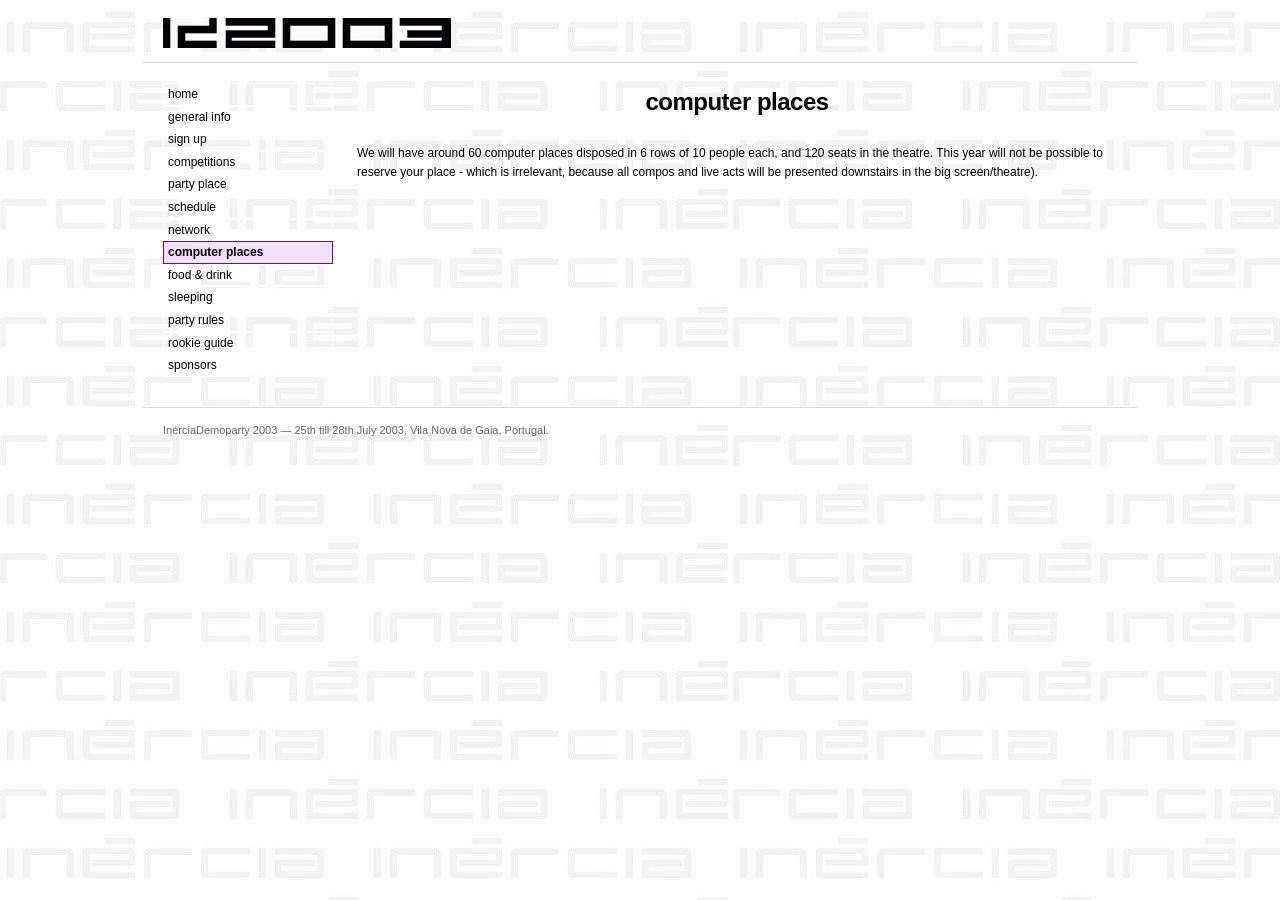
<file: places.html>
<!DOCTYPE html>
<html lang="en">
<head>
<meta charset="utf-8">
<meta name="viewport" content="width=device-width, initial-scale=1">
<title>computer places | Inércia Demoparty 2003</title>
<link rel="stylesheet" href="style.css">
</head>
<body>

<header class="masthead">
<a href="index.html"><img src="images/id2003.png" width="288" height="30" alt="id2003 - Inércia Demoparty 2003"></a>
</header>

<div class="layout">

<nav class="menu" aria-label="Main menu">
<ul>
<li><a href="index.html">home</a></li>
<li><a href="info.html">general info</a></li>
<li><a href="over.html">sign up</a></li>
<li><a href="compos.html">competitions</a></li>
<li><a href="place.html">party place</a></li>
<li><a href="schedule.html">schedule</a></li>
<li><a href="net.html">network</a></li>
<li><a href="places.html" aria-current="page">computer places</a></li>
<li><a href="morph.html">food &amp; drink</a></li>
<li><a href="zzz.html">sleeping</a></li>
<li><a href="prules.html">party rules</a></li>
<li><a href="guide.html">rookie guide</a></li>
<li><a href="sponsors.html">sponsors</a></li>
</ul>
</nav>

<main class="content">
<h1>computer places</h1>

<p>We will have around 60 computer places disposed in 6 rows of 10 people each, and 120 seats in the theatre. This year will not be possible to reserve your place - which is irrelevant, because all compos and live acts will be presented downstairs in the big screen/theatre).</p>
</main>

</div>

<footer class="site-footer">
InérciaDemoparty 2003 &mdash; 25th till 28th July 2003, Vila Nova de Gaia, Portugal.
</footer>

</body>
</html>
</file>
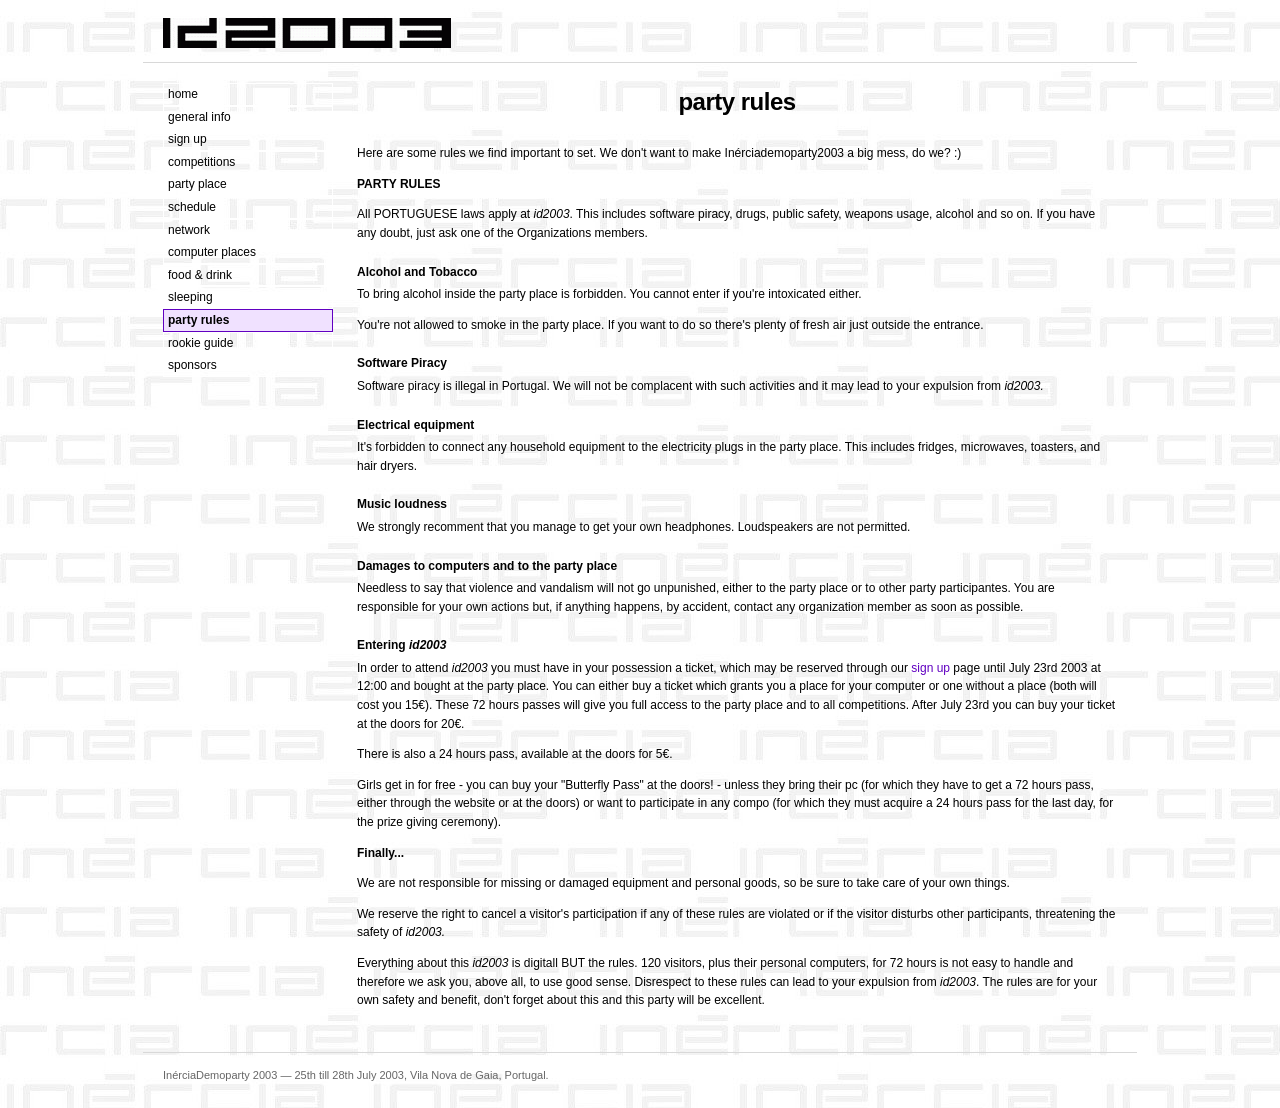
<file: prules.html>
<!DOCTYPE html>
<html lang="en">
<head>
<meta charset="utf-8">
<meta name="viewport" content="width=device-width, initial-scale=1">
<title>party rules | Inércia Demoparty 2003</title>
<link rel="stylesheet" href="style.css">
</head>
<body>

<header class="masthead">
<a href="index.html"><img src="images/id2003.png" width="288" height="30" alt="id2003 - Inércia Demoparty 2003"></a>
</header>

<div class="layout">

<nav class="menu" aria-label="Main menu">
<ul>
<li><a href="index.html">home</a></li>
<li><a href="info.html">general info</a></li>
<li><a href="over.html">sign up</a></li>
<li><a href="compos.html">competitions</a></li>
<li><a href="place.html">party place</a></li>
<li><a href="schedule.html">schedule</a></li>
<li><a href="net.html">network</a></li>
<li><a href="places.html">computer places</a></li>
<li><a href="morph.html">food &amp; drink</a></li>
<li><a href="zzz.html">sleeping</a></li>
<li><a href="prules.html" aria-current="page">party rules</a></li>
<li><a href="guide.html">rookie guide</a></li>
<li><a href="sponsors.html">sponsors</a></li>
</ul>
</nav>

<main class="content">
<h1>party rules</h1>

<p>Here are some rules we find important to set. We don't want to make Inérciademoparty2003 a big mess, do we? :)</p>

<p><b>PARTY RULES</b></p>

<p>All PORTUGUESE laws apply at <i>id2003</i>. This includes software piracy, drugs, public safety, weapons usage, alcohol and so on. If you have any doubt, just ask one of the Organizations members.</p>

<h3>Alcohol and Tobacco</h3>
<p>To bring alcohol inside the party place is forbidden. You cannot enter if you're intoxicated either.</p>
<p>You're not allowed to smoke in the party place. If you want to do so there's plenty of fresh air just outside the entrance.</p>

<h3>Software Piracy</h3>
<p>Software piracy is illegal in Portugal. We will not be complacent with such activities and it may lead to your expulsion from <i>id2003.</i></p>

<h3>Electrical equipment</h3>
<p>It's forbidden to connect any household equipment to the electricity plugs in the party place. This includes fridges, microwaves, toasters, and hair dryers.</p>

<h3>Music loudness</h3>
<p>We strongly recomment that you manage to get your own headphones. Loudspeakers are not permitted.</p>

<h3>Damages to computers and to the party place</h3>
<p>Needless to say that violence and vandalism will not go unpunished, either to the party place or to other party participantes. You are responsible for your own actions but, if anything happens, by accident, contact any organization member as soon as possible.</p>

<h3>Entering <i>id2003</i></h3>
<p>In order to attend <i>id2003</i> you must have in your possession a ticket, which may be reserved through our <a href="over.html">sign up</a> page until July 23rd 2003 at 12:00 and bought at the party place. You can either buy a ticket which grants you a place for your computer or one without a place (both will cost you 15&euro;). These 72 hours passes will give you full access to the party place and to all competitions. After July 23rd you can buy your ticket at the doors for 20&euro;.</p>
<p>There is also a 24 hours pass, available at the doors for 5&euro;.</p>
<p>Girls get in for free - you can buy your "Butterfly Pass" at the doors! - unless they bring their pc (for which they have to get a 72 hours pass, either through the website or at the doors) or want to participate in any compo (for which they must acquire a 24 hours pass for the last day, for the prize giving ceremony).</p>

<p><b>Finally...</b></p>

<p>We are not responsible for missing or damaged equipment and personal goods, so be sure to take care of your own things.</p>

<p>We reserve the right to cancel a visitor's participation if any of these rules are violated or if the visitor disturbs other participants, threatening the safety of <i>id2003.</i></p>

<p>Everything about this <i>id2003</i> is digitall BUT the rules. 120 visitors, plus their personal computers, for 72 hours is not easy to handle and therefore we ask you, above all, to use good sense. Disrespect to these rules can lead to your expulsion from <i>id2003</i>. The rules are for your own safety and benefit, don't forget about this and this party will be excellent.</p>
</main>

</div>

<footer class="site-footer">
InérciaDemoparty 2003 &mdash; 25th till 28th July 2003, Vila Nova de Gaia, Portugal.
</footer>

</body>
</html>
</file>
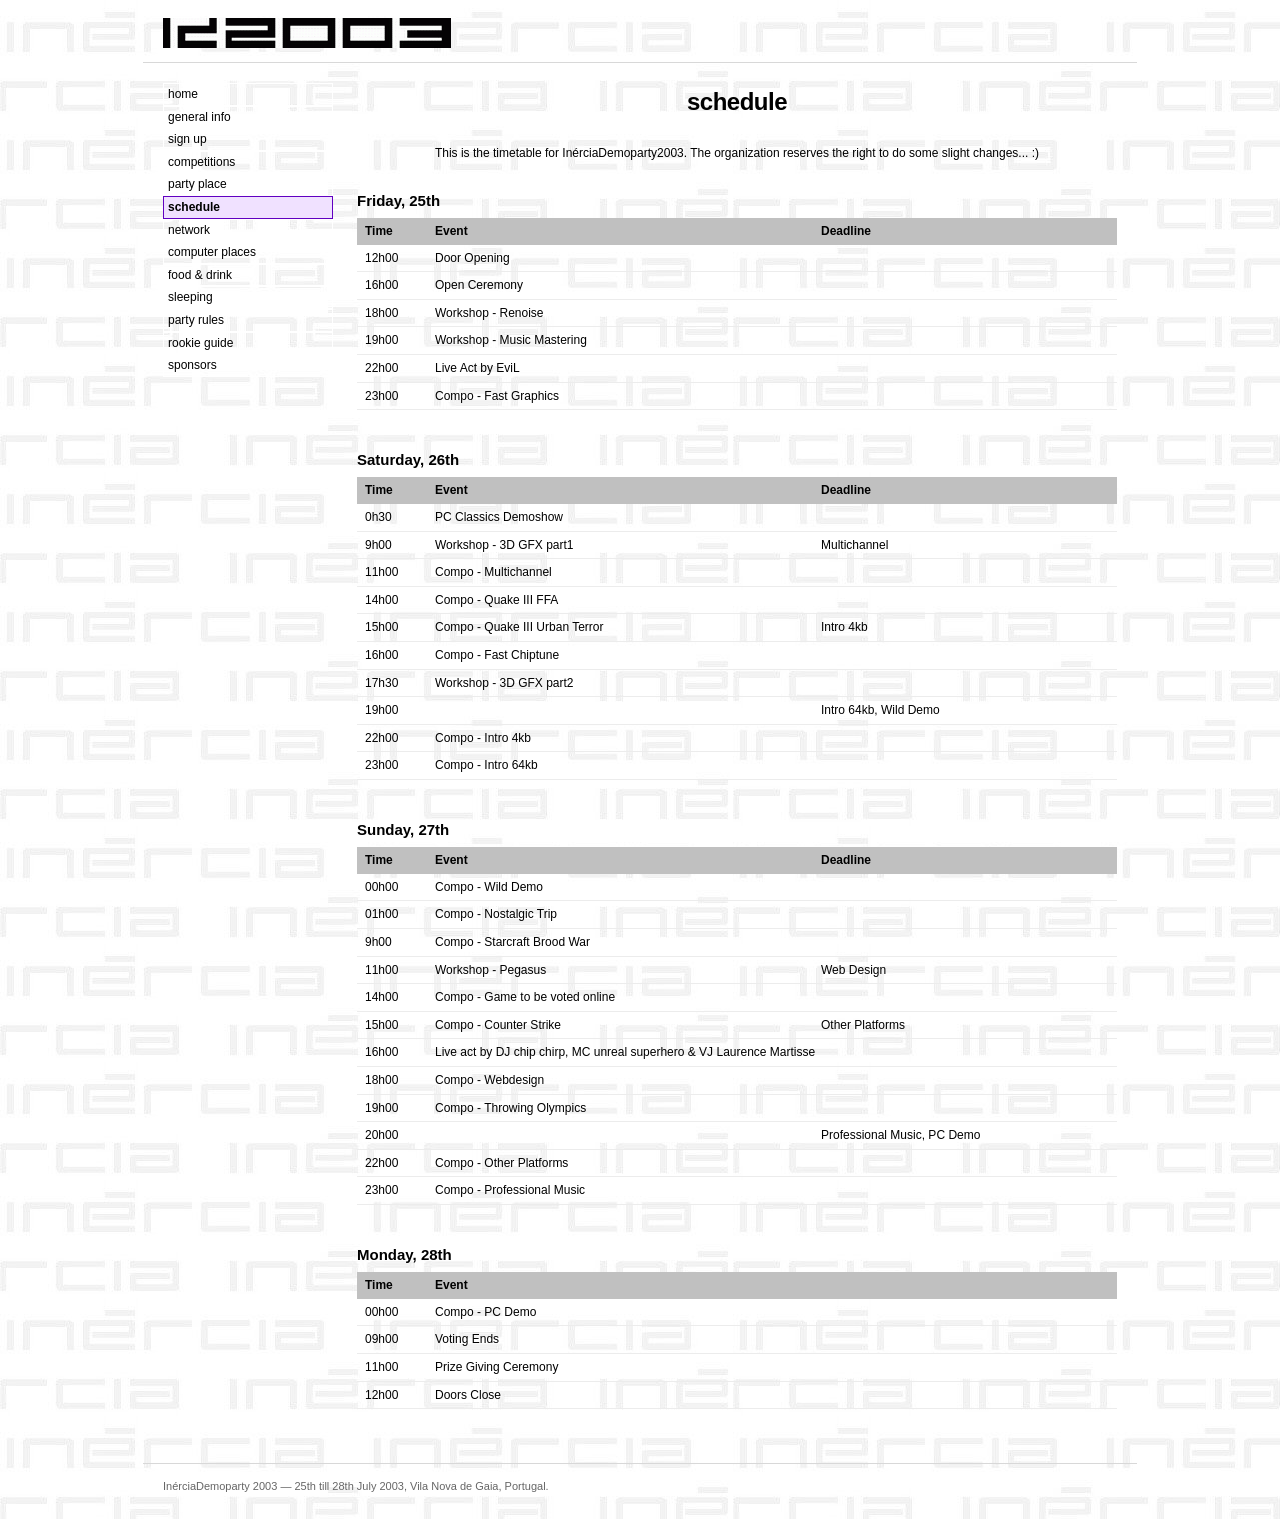
<file: schedule.html>
<!DOCTYPE html>
<html lang="en">
<head>
<meta charset="utf-8">
<meta name="viewport" content="width=device-width, initial-scale=1">
<title>schedule | Inércia Demoparty 2003</title>
<link rel="stylesheet" href="style.css">
</head>
<body>

<header class="masthead">
<a href="index.html"><img src="images/id2003.png" width="288" height="30" alt="id2003 - Inércia Demoparty 2003"></a>
</header>

<div class="layout">

<nav class="menu" aria-label="Main menu">
<ul>
<li><a href="index.html">home</a></li>
<li><a href="info.html">general info</a></li>
<li><a href="over.html">sign up</a></li>
<li><a href="compos.html">competitions</a></li>
<li><a href="place.html">party place</a></li>
<li><a href="schedule.html" aria-current="page">schedule</a></li>
<li><a href="net.html">network</a></li>
<li><a href="places.html">computer places</a></li>
<li><a href="morph.html">food &amp; drink</a></li>
<li><a href="zzz.html">sleeping</a></li>
<li><a href="prules.html">party rules</a></li>
<li><a href="guide.html">rookie guide</a></li>
<li><a href="sponsors.html">sponsors</a></li>
</ul>
</nav>

<main class="content">
<h1>schedule</h1>

<p class="center">This is the timetable for InérciaDemoparty2003. The organization reserves the right to do some slight changes... :)</p>

<table class="schedule">
<caption>Friday, 25th</caption>
<thead>
<tr><th class="time">Time</th><th>Event</th><th class="deadline">Deadline</th></tr>
</thead>
<tbody>
<tr><td class="time">12h00</td><td colspan="2">Door Opening</td></tr>
<tr><td class="time">16h00</td><td colspan="2">Open Ceremony</td></tr>
<tr><td class="time">18h00</td><td colspan="2">Workshop - Renoise</td></tr>
<tr><td class="time">19h00</td><td colspan="2">Workshop - Music Mastering</td></tr>
<tr><td class="time">22h00</td><td colspan="2">Live Act by EviL</td></tr>
<tr><td class="time">23h00</td><td colspan="2">Compo - Fast Graphics</td></tr>
</tbody>
</table>

<table class="schedule">
<caption>Saturday, 26th</caption>
<thead>
<tr><th class="time">Time</th><th>Event</th><th class="deadline">Deadline</th></tr>
</thead>
<tbody>
<tr><td class="time">0h30</td><td colspan="2">PC Classics Demoshow</td></tr>
<tr><td class="time">9h00</td><td>Workshop - 3D GFX part1</td><td>Multichannel</td></tr>
<tr><td class="time">11h00</td><td colspan="2">Compo - Multichannel</td></tr>
<tr><td class="time">14h00</td><td>Compo - Quake III FFA</td><td></td></tr>
<tr><td class="time">15h00</td><td>Compo - Quake III Urban Terror</td><td>Intro 4kb</td></tr>
<tr><td class="time">16h00</td><td colspan="2">Compo - Fast Chiptune</td></tr>
<tr><td class="time">17h30</td><td colspan="2">Workshop - 3D GFX part2</td></tr>
<tr><td class="time">19h00</td><td></td><td>Intro 64kb, Wild Demo</td></tr>
<tr><td class="time">22h00</td><td colspan="2">Compo - Intro 4kb</td></tr>
<tr><td class="time">23h00</td><td colspan="2">Compo - Intro 64kb</td></tr>
</tbody>
</table>

<table class="schedule">
<caption>Sunday, 27th</caption>
<thead>
<tr><th class="time">Time</th><th>Event</th><th class="deadline">Deadline</th></tr>
</thead>
<tbody>
<tr><td class="time">00h00</td><td colspan="2">Compo - Wild Demo</td></tr>
<tr><td class="time">01h00</td><td colspan="2">Compo - Nostalgic Trip</td></tr>
<tr><td class="time">9h00</td><td colspan="2">Compo - Starcraft Brood War</td></tr>
<tr><td class="time">11h00</td><td>Workshop - Pegasus</td><td>Web Design</td></tr>
<tr><td class="time">14h00</td><td colspan="2">Compo - Game to be voted online</td></tr>
<tr><td class="time">15h00</td><td>Compo - Counter Strike</td><td>Other Platforms</td></tr>
<tr><td class="time">16h00</td><td colspan="2">Live act by DJ chip chirp, MC unreal superhero &amp; VJ Laurence Martisse</td></tr>
<tr><td class="time">18h00</td><td colspan="2">Compo - Webdesign</td></tr>
<tr><td class="time">19h00</td><td colspan="2">Compo - Throwing Olympics</td></tr>
<tr><td class="time">20h00</td><td></td><td>Professional Music, PC Demo</td></tr>
<tr><td class="time">22h00</td><td colspan="2">Compo - Other Platforms</td></tr>
<tr><td class="time">23h00</td><td colspan="2">Compo - Professional Music</td></tr>
</tbody>
</table>

<table class="schedule">
<caption>Monday, 28th</caption>
<thead>
<tr><th class="time">Time</th><th colspan="2">Event</th></tr>
</thead>
<tbody>
<tr><td class="time">00h00</td><td colspan="2">Compo - PC Demo</td></tr>
<tr><td class="time">09h00</td><td colspan="2">Voting Ends</td></tr>
<tr><td class="time">11h00</td><td colspan="2">Prize Giving Ceremony</td></tr>
<tr><td class="time">12h00</td><td colspan="2">Doors Close</td></tr>
</tbody>
</table>
</main>

</div>

<footer class="site-footer">
InérciaDemoparty 2003 &mdash; 25th till 28th July 2003, Vila Nova de Gaia, Portugal.
</footer>

</body>
</html>
</file>
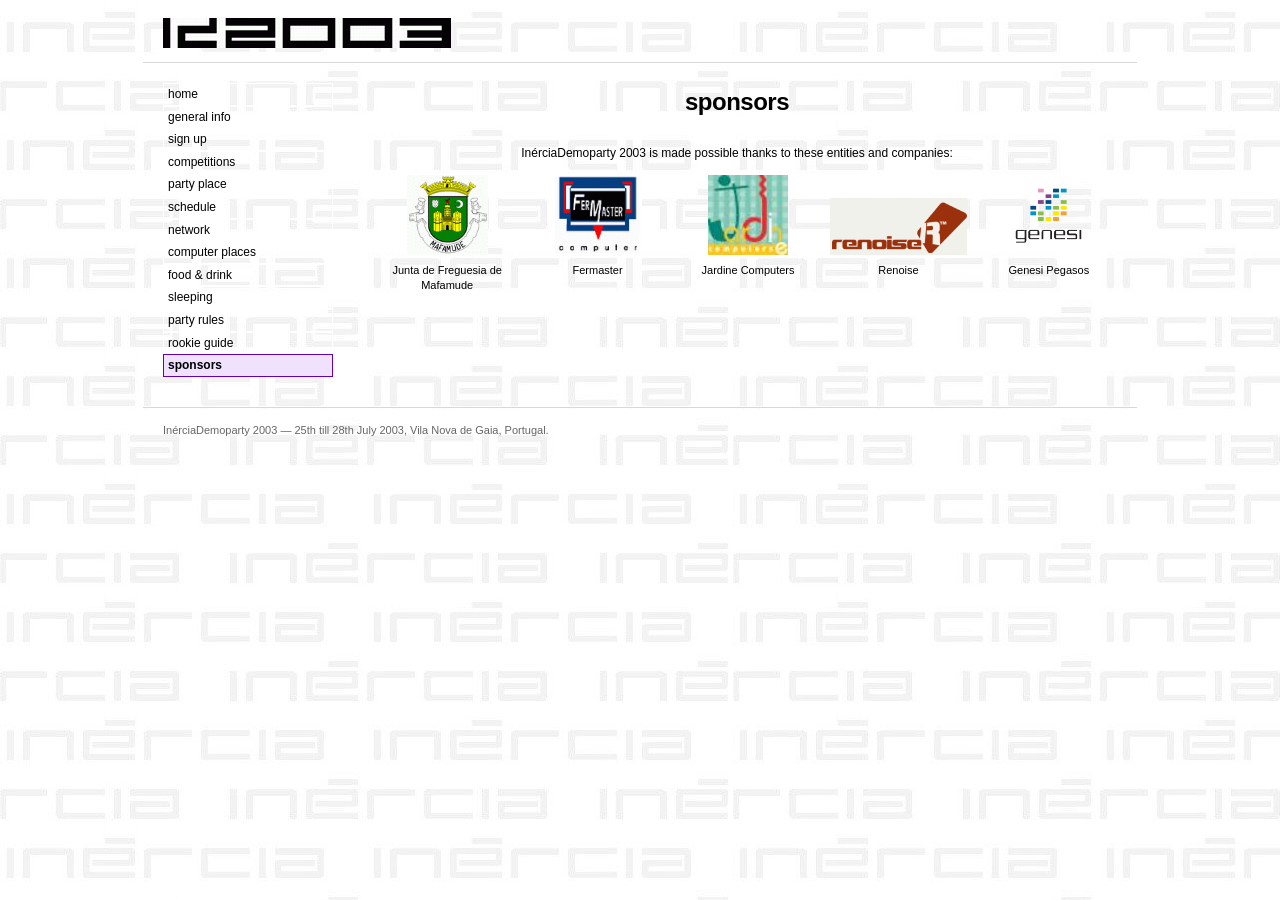
<file: sponsors.html>
<!DOCTYPE html>
<html lang="en">
<head>
<meta charset="utf-8">
<meta name="viewport" content="width=device-width, initial-scale=1">
<title>sponsors | Inércia Demoparty 2003</title>
<link rel="stylesheet" href="style.css">
</head>
<body>

<header class="masthead">
<a href="index.html"><img src="images/id2003.png" width="288" height="30" alt="id2003 - Inércia Demoparty 2003"></a>
</header>

<div class="layout">

<nav class="menu" aria-label="Main menu">
<ul>
<li><a href="index.html">home</a></li>
<li><a href="info.html">general info</a></li>
<li><a href="over.html">sign up</a></li>
<li><a href="compos.html">competitions</a></li>
<li><a href="place.html">party place</a></li>
<li><a href="schedule.html">schedule</a></li>
<li><a href="net.html">network</a></li>
<li><a href="places.html">computer places</a></li>
<li><a href="morph.html">food &amp; drink</a></li>
<li><a href="zzz.html">sleeping</a></li>
<li><a href="prules.html">party rules</a></li>
<li><a href="guide.html">rookie guide</a></li>
<li><a href="sponsors.html" aria-current="page">sponsors</a></li>
</ul>
</nav>

<main class="content">
<h1>sponsors</h1>

<p class="center">InérciaDemoparty 2003 is made possible thanks to these entities and companies:</p>

<ul class="sponsors">
<li><a href="http://www.jfmafamude.pt" target="_blank" rel="noopener"><img src="images/junta1.gif" width="121" height="120" alt="Junta de Freguesia de Mafamude"><span class="name">Junta de Freguesia de Mafamude</span></a></li>
<li><img src="images/fermaster.gif" width="110" height="98" alt="FerMaster Computers"><span class="name">Fermaster</span></li>
<li><a href="http://www.jardine.pt" target="_blank" rel="noopener"><img src="images/jardine.jpg" width="68" height="68" alt="Jardine Computers"><span class="name">Jardine Computers</span></a></li>
<li><a href="http://www.renoise.com" target="_blank" rel="noopener"><img src="images/renoise.gif" width="213" height="89" alt="Renoise"><span class="name">Renoise</span></a></li>
<li><a href="http://www.pegasosppc.com" target="_blank" rel="noopener"><img src="images/Genesi_logo.png" width="337" height="296" alt="Genesi"><span class="name">Genesi Pegasos</span></a></li>
</ul>

</main>

</div>

<footer class="site-footer">
InérciaDemoparty 2003 &mdash; 25th till 28th July 2003, Vila Nova de Gaia, Portugal.
</footer>

</body>
</html>
</file>
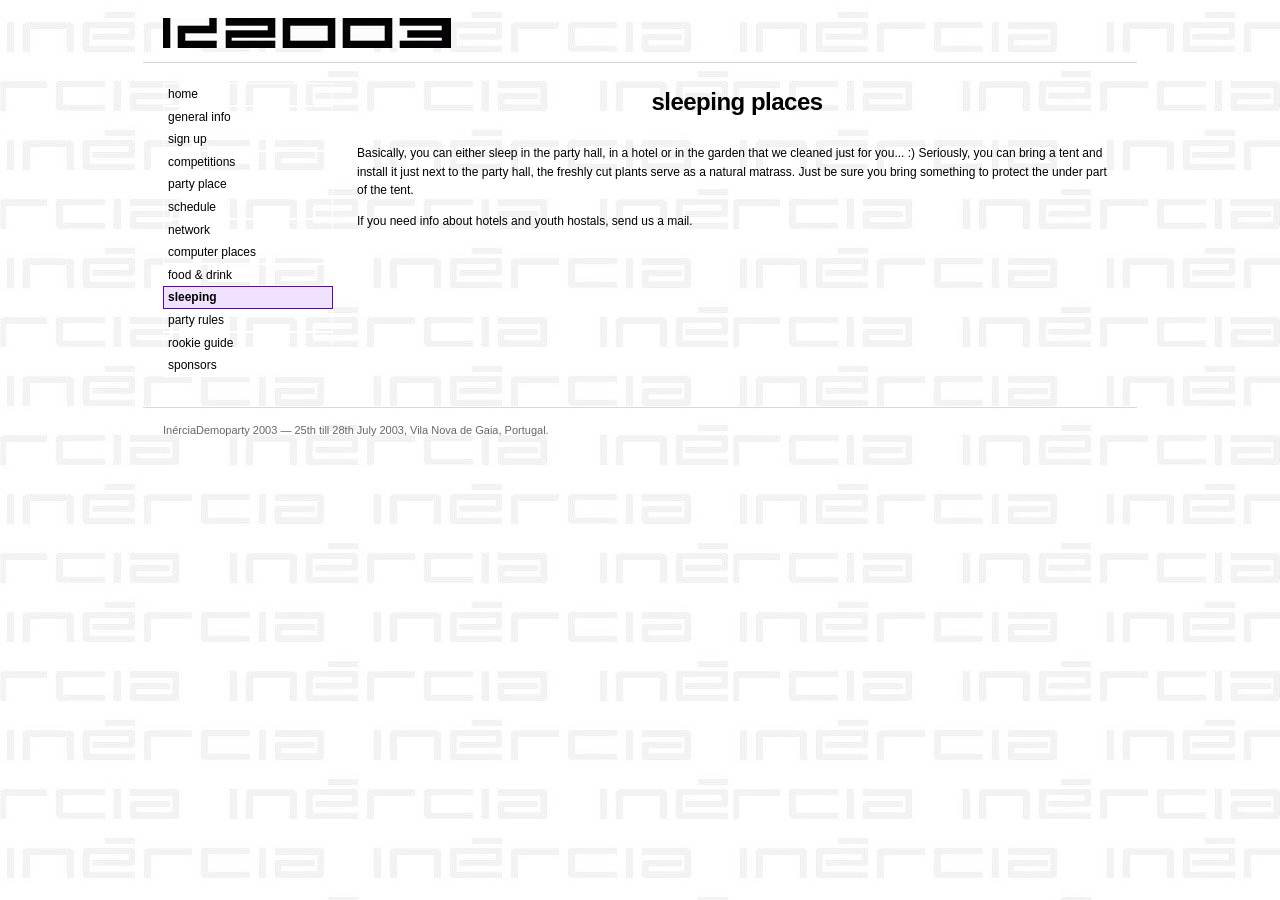
<file: zzz.html>
<!DOCTYPE html>
<html lang="en">
<head>
<meta charset="utf-8">
<meta name="viewport" content="width=device-width, initial-scale=1">
<title>sleeping places | Inércia Demoparty 2003</title>
<link rel="stylesheet" href="style.css">
</head>
<body>

<header class="masthead">
<a href="index.html"><img src="images/id2003.png" width="288" height="30" alt="id2003 - Inércia Demoparty 2003"></a>
</header>

<div class="layout">

<nav class="menu" aria-label="Main menu">
<ul>
<li><a href="index.html">home</a></li>
<li><a href="info.html">general info</a></li>
<li><a href="over.html">sign up</a></li>
<li><a href="compos.html">competitions</a></li>
<li><a href="place.html">party place</a></li>
<li><a href="schedule.html">schedule</a></li>
<li><a href="net.html">network</a></li>
<li><a href="places.html">computer places</a></li>
<li><a href="morph.html">food &amp; drink</a></li>
<li><a href="zzz.html" aria-current="page">sleeping</a></li>
<li><a href="prules.html">party rules</a></li>
<li><a href="guide.html">rookie guide</a></li>
<li><a href="sponsors.html">sponsors</a></li>
</ul>
</nav>

<main class="content">
<h1>sleeping places</h1>

<p>Basically, you can either sleep in the party hall, in a hotel or in the garden that we cleaned just for you... :) Seriously, you can bring a tent and install it just next to the party hall, the freshly cut plants serve as a natural matrass. Just be sure you bring something to protect the under part of the tent.</p>

<p>If you need info about hotels and youth hostals, send us a mail.</p>
</main>

</div>

<footer class="site-footer">
InérciaDemoparty 2003 &mdash; 25th till 28th July 2003, Vila Nova de Gaia, Portugal.
</footer>

</body>
</html>
</file>
<file: style.css>
/* ------------------------------------------------------------------
   Inércia Demoparty 2003 — static rebuild
   The original site was a three-frame layout (logo / menu1 / main).
   Frames are gone; the colours, Verdana typography and the purple
   menu hover from the original "A.menulink" rule are kept.
   ------------------------------------------------------------------ */

:root {
    --ink: #000000;
    --accent: #6100C1;
    --accent-bg: #F0E1FF;
    --rule: #D8D8D8;
    --muted: #666666;
    --sidebar-width: 170px;
    --content-max: 760px;
    /* sidebar + gap + content + the 20px padding either side */
    --page-max: 994px;
}

* {
    box-sizing: border-box;
}

body {
    margin: 0;
    background: #FFFFFF url('images/bg.jpg') repeat;
    color: var(--ink);
    font-family: Verdana, Geneva, Tahoma, sans-serif;
    font-size: 12px;
    line-height: 1.55;
}

img {
    border: 0;
    max-width: 100%;
    height: auto;
}

a {
    color: var(--accent);
    text-decoration: none;
}

a:hover {
    text-decoration: underline;
}

/* ---------- page centring ---------- */

/* the three bands share one width so the logo, the menu and the footer
   all line up on the same left edge, centred in the viewport */
.masthead,
.layout,
.site-footer {
    max-width: var(--page-max);
    margin-left: auto;
    margin-right: auto;
}

/* ---------- masthead (was the "logo" frame) ---------- */

.masthead {
    padding: 18px 20px 14px;
    border-bottom: 1px solid var(--rule);
}

.masthead img {
    display: block;
    width: 288px;
}

.masthead a:hover {
    text-decoration: none;
}

/* ---------- layout ---------- */

.layout {
    display: flex;
    align-items: flex-start;
    gap: 24px;
    padding: 20px;
}

/* ---------- menu (was the "menu1" frame) ---------- */

.menu {
    width: var(--sidebar-width);
    flex: 0 0 var(--sidebar-width);
    position: sticky;
    top: 20px;
}

.menu ul {
    margin: 0;
    padding: 0;
    list-style: none;
}

.menu a {
    display: block;
    padding: 1px 4px;
    border: 1px solid #FFFFFF;
    color: var(--ink);
    text-decoration: none;
}

.menu a:hover {
    border-color: var(--accent);
    background-color: var(--accent-bg);
    text-decoration: none;
}

.menu a[aria-current="page"] {
    border-color: var(--accent);
    background-color: var(--accent-bg);
    font-weight: bold;
}

/* ---------- content (was the "main" frame) ---------- */

.content {
    flex: 1 1 auto;
    min-width: 0;
    max-width: var(--content-max);
}

.content h1 {
    margin: 0 0 24px;
    font-size: 24px;
    font-weight: bold;
    text-align: center;
    letter-spacing: -0.5px;
}

.content h2 {
    margin: 28px 0 8px;
    font-size: 15px;
    font-weight: bold;
}

.content h3 {
    margin: 20px 0 4px;
    font-size: 12px;
    font-weight: bold;
}

.content p {
    margin: 0 0 12px;
}

.content ul {
    margin: 0 0 12px;
    padding-left: 22px;
}

.content li {
    margin-bottom: 2px;
}

.content hr {
    margin: 28px 0;
    border: 0;
    border-top: 1px solid var(--rule);
}

.center {
    text-align: center;
}

.to-top {
    text-align: right;
    font-size: 11px;
}

.note {
    color: var(--muted);
    font-size: 11px;
    font-style: italic;
}

/* home page */

.hero {
    text-align: center;
}

.hero img {
    width: 560px;
}

.hero .tagline {
    margin-top: 10px;
    font-size: 17px;
    font-weight: bold;
}

/* figures */

figure {
    margin: 0 0 20px;
    text-align: center;
}

figcaption {
    margin-top: 6px;
    font-size: 11px;
    color: var(--muted);
}

/* the route map is a large drawing - let it be opened full size */

figure.map img {
    border: 1px solid var(--rule);
    background: #FFFFFF;
}

/* ---------- schedule table ---------- */

.schedule {
    width: 100%;
    border-collapse: collapse;
    margin-bottom: 24px;
}

.schedule caption {
    font-family: Arial, Helvetica, sans-serif;
    font-size: 15px;
    font-weight: bold;
    text-align: left;
    padding: 14px 0 6px;
}

.schedule th,
.schedule td {
    padding: 4px 8px;
    text-align: left;
    vertical-align: top;
    border-bottom: 1px solid #ECECEC;
}

.schedule thead th {
    background: #C0C0C0;
    border-bottom: 0;
}

.schedule .time {
    width: 70px;
    white-space: nowrap;
}

.schedule .deadline {
    width: 40%;
}

/* ---------- sponsors ---------- */

.sponsors {
    display: flex;
    flex-wrap: nowrap;
    align-items: flex-start;
    gap: 14px;
    justify-content: center;
    margin: 0;
    padding: 0;
    list-style: none;
}

/* every sponsor gets an equal share of the row */
.sponsors li {
    flex: 1 1 0;
    min-width: 0;
    text-align: center;
}

/* the logo sits in a fixed-height box, so every caption starts on the
   same line no matter how tall or wide the original logo is */
.sponsors img {
    display: block;
    width: 100%;
    height: 80px;
    object-fit: contain;
    object-position: center bottom;
    margin: 0 auto 8px;
}

.sponsors a {
    color: inherit;
}

.sponsors a:hover .name {
    text-decoration: underline;
}

.sponsors .name {
    display: block;
    font-size: 11px;
    line-height: 1.35;
}

/* ---------- footer ---------- */

.site-footer {
    margin-top: 10px;
    padding: 14px 20px 24px;
    border-top: 1px solid var(--rule);
    font-size: 11px;
    color: var(--muted);
}

/* ---------- narrow screens ---------- */

@media (max-width: 720px) {
    .layout {
        flex-direction: column;
        gap: 16px;
    }

    .menu {
        position: static;
        width: 100%;
        flex-basis: auto;
    }

    .menu ul {
        display: flex;
        flex-wrap: wrap;
        gap: 4px;
    }

    .hero img {
        width: 100%;
    }

    .sponsors {
        flex-wrap: wrap;
        gap: 20px;
    }

    .sponsors li {
        flex: 0 1 130px;
    }
}
</file>
